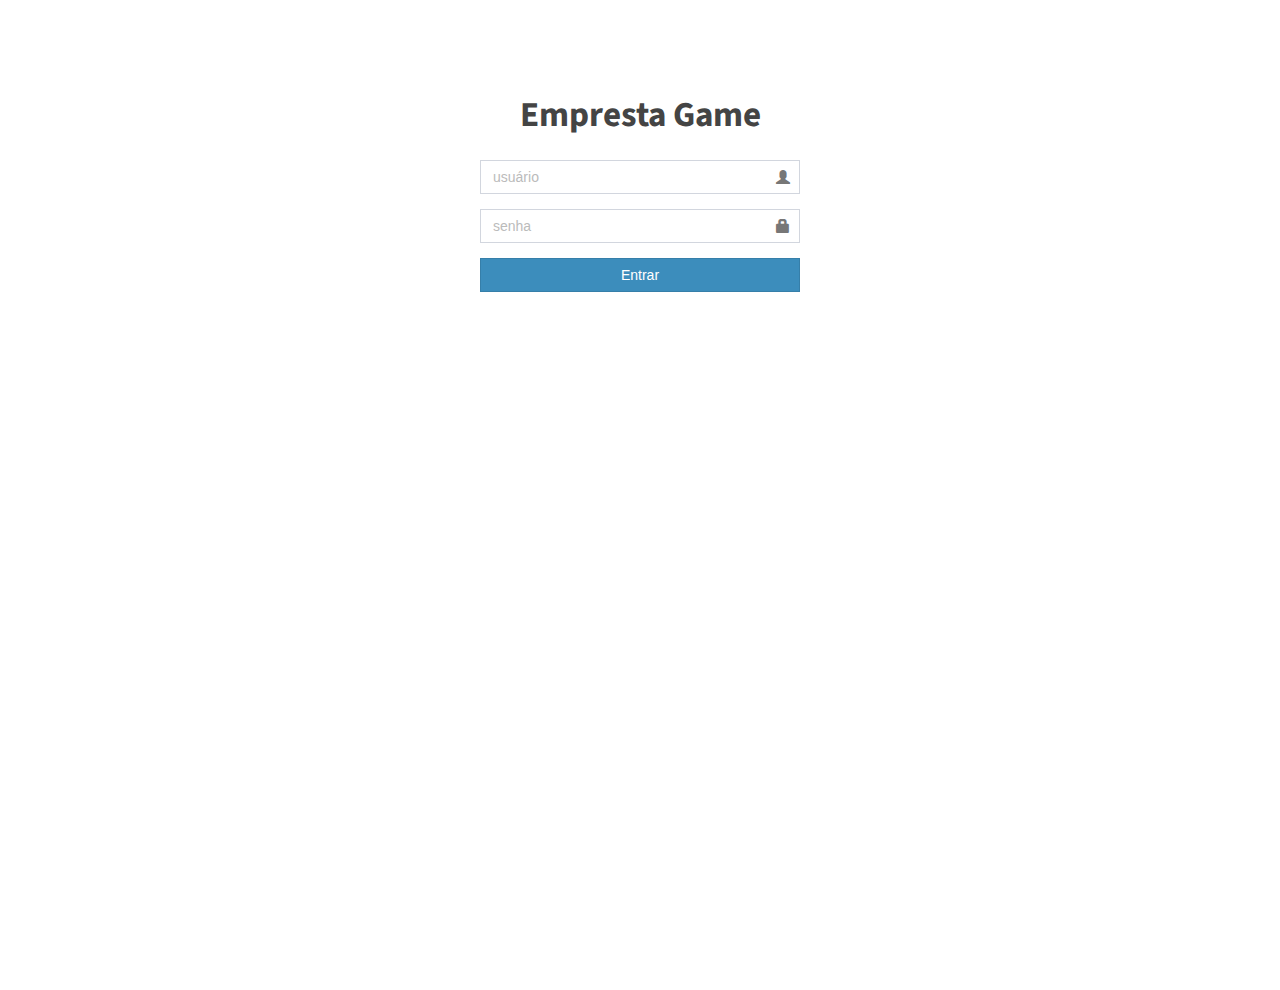
<file: FrontEnd/index.html>
﻿<!DOCTYPE html>
<html>

<head>
    <title>Empresta Game</title>
    <meta charset="UTF-8">
    <meta content='width=device-width, initial-scale=1, maximum-scale=1, user-scalable=no' name='viewport'>
    <link rel="shortcut icon" type="image/png" href="favicon.ico" />
    <link href="css/bootstrap.min.css" rel="stylesheet" />
    <link href="css/font-awesome.min.css" rel="stylesheet" />
    <link href="css/AdminLTE.min.css" rel="stylesheet" />
    <link href="css/skins/_all-skins.css" rel="stylesheet" />
    <link href="css/angular-busy.min.css" rel="stylesheet" />
    <link href="css/ionicons.min.css" rel="stylesheet" />
    <link href="css/md-data-table.css" rel="stylesheet" />
    <link href="css/md-data-table.css" rel="stylesheet" />
    <link href="css/angular-material.min.css" rel="stylesheet" />
    <link href="css/ng-tags-input.min.css" rel="stylesheet" />
    <link href="css/custom.css" rel="stylesheet" />

</head>

<body id="bodyPrincipal" class="hold-transition " data-ng-cloak>
    <div ui-view></div>
    <script src="Scripts/require.js" data-main="main"></script>
</body>

</html>
</file>
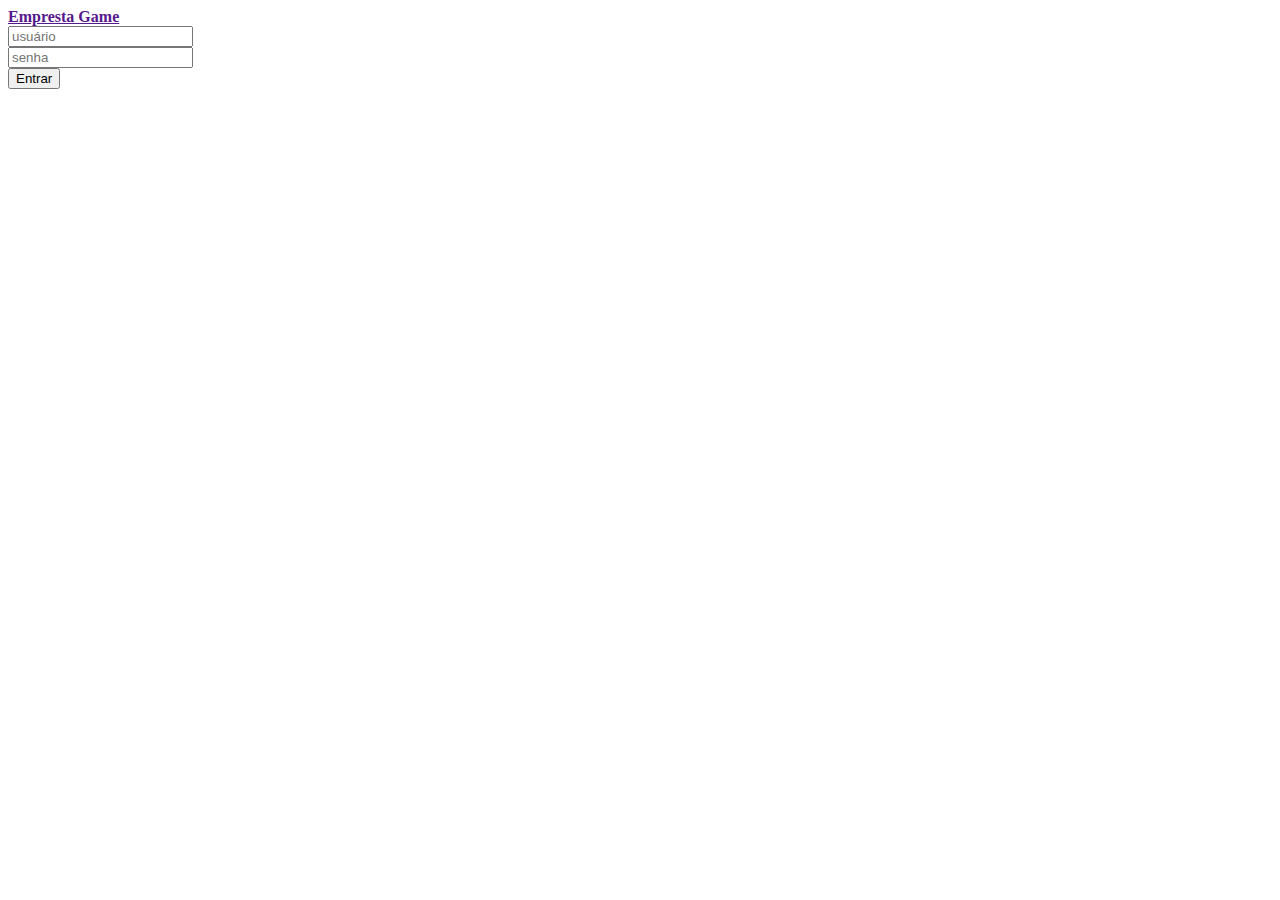
<file: FrontEnd/view/login.html>
<body ng-controller="LoginController">
    <div cg-busy="{promise:promise,templateUrl:templateUrl,message:message,backdrop:backdrop,delay:delay,minDuration:minDuration}">
        <div class="login-box" ng-init="iniciar()">

            <div class="login-logo" style="margin-bottom: 0px;">
                <a href=""><b>Empresta Game</b></a>
            </div>
            <div class="login-box-body">
                <form ng-submit="formLoginSubmit()" name="formLoginSenha" novalidate>
                    <div class="form-group has-feedback">
                        <input type="text" class="form-control" placeholder="usuário" ng-model="usuario" name="txtUsuario" id="txtUsuario" campo-obrigatorio
                        />
                        <span class="glyphicon glyphicon-user form-control-feedback"></span>
                    </div>
                    <div class="form-group has-feedback">
                        <input type="password" class="form-control" placeholder="senha" ng-model="senha" name="txtSenha" id="txtSenha" campo-obrigatorio
                        />
                        <span class="glyphicon glyphicon-lock form-control-feedback"></span>
                    </div>
                    <div class="row">
                        <div class="col-xs-12">
                            <button type="submit" class="btn btn-primary btn-block btn-flat">Entrar</button>
                        </div>
                    </div>
                </form>
            </div>
        </div>
    </div>
</body>
</file>
<file: FrontEnd/css/skins/_all-skins.css>
/*
 * Skin: Blue
 * ----------
 */
.skin-blue .main-header .navbar {
  background-color: #3c8dbc;
}
.skin-blue .main-header .navbar .nav > li > a {
  color: #ffffff;
}
.skin-blue .main-header .navbar .nav > li > a:hover,
.skin-blue .main-header .navbar .nav > li > a:active,
.skin-blue .main-header .navbar .nav > li > a:focus,
.skin-blue .main-header .navbar .nav .open > a,
.skin-blue .main-header .navbar .nav .open > a:hover,
.skin-blue .main-header .navbar .nav .open > a:focus {
  background: rgba(0, 0, 0, 0.1);
  color: #f6f6f6;
}
.skin-blue .main-header .navbar .navbar-custom-menu > .nav {
  margin-right: 10px;
}
.skin-blue .main-header .navbar .sidebar-toggle {
  color: #ffffff;
}
.skin-blue .main-header .navbar .sidebar-toggle:hover {
  color: #f6f6f6;
  background: rgba(0, 0, 0, 0.1);
}
.skin-blue .main-header .navbar .sidebar-toggle {
  color: #fff;
}
.skin-blue .main-header .navbar .sidebar-toggle:hover {
  background-color: #367fa9;
}
@media (max-width: 767px) {
  .skin-blue .main-header .navbar .dropdown-menu li.divider {
    background-color: rgba(255, 255, 255, 0.1);
  }
  .skin-blue .main-header .navbar .dropdown-menu li a {
    color: #fff;
  }
  .skin-blue .main-header .navbar .dropdown-menu li a:hover {
    background: #367fa9;
  }
}
.skin-blue .main-header .logo {
  background-color: #367fa9;
  color: #ffffff;
  border-bottom: 0px solid transparent;
}
.skin-blue .main-header .logo > a {
  color: #ffffff;
}
.skin-blue .main-header .logo:hover {
  background: #357ca5;
}
.skin-blue .main-header li.user-header {
  background-color: #3c8dbc;
}
.skin-blue .content-header {
  background: transparent;
}
.skin-blue .user-panel > .info,
.skin-blue .user-panel > .info > a {
  color: #fff;
}
.skin-blue .sidebar-menu > li.header {
  color: #4b646f;
  background: #1a2226;
}
.skin-blue .sidebar-menu > li > a {
  border-left: 3px solid transparent;
  margin-right: 1px;
}
.skin-blue .sidebar-menu > li > a:hover,
.skin-blue .sidebar-menu > li.active > a {
  color: #ffffff;
  background: #1e282c;
  border-left-color: #3c8dbc;
}
.skin-blue .sidebar-menu > li > .treeview-menu {
  margin: 0 1px;
  background: #2c3b41;
}
.skin-blue .wrapper,
.skin-blue .main-sidebar,
.skin-blue .left-side {
  background: #222d32;
}
.skin-blue .sidebar a {
  color: #b8c7ce;
}
.skin-blue .sidebar a:hover {
  text-decoration: none;
}
.skin-blue .treeview-menu > li > a {
  color: #8aa4af;
}
.skin-blue .treeview-menu > li.active > a,
.skin-blue .treeview-menu > li > a:hover {
  color: #ffffff;
}
.skin-blue .sidebar-form {
  border-radius: 3px;
  border: 1px solid #374850;
  margin: 10px 10px;
}
.skin-blue .sidebar-form input[type="text"],
.skin-blue .sidebar-form .btn {
  box-shadow: none;
  background-color: #374850;
  border: 1px solid transparent;
  height: 35px;
  -webkit-transition: all 0.3s cubic-bezier(0.32, 1.25, 0.375, 1.15);
  -o-transition: all 0.3s cubic-bezier(0.32, 1.25, 0.375, 1.15);
  transition: all 0.3s cubic-bezier(0.32, 1.25, 0.375, 1.15);
}
.skin-blue .sidebar-form input[type="text"] {
  color: #666;
  border-top-left-radius: 2px !important;
  border-top-right-radius: 0 !important;
  border-bottom-right-radius: 0 !important;
  border-bottom-left-radius: 2px !important;
}
.skin-blue .sidebar-form input[type="text"]:focus,
.skin-blue .sidebar-form input[type="text"]:focus + .input-group-btn .btn {
  background-color: #fff;
  color: #666;
}
.skin-blue .sidebar-form input[type="text"]:focus + .input-group-btn .btn {
  border-left-color: #fff;
}
.skin-blue .sidebar-form .btn {
  color: #999;
  border-top-left-radius: 0 !important;
  border-top-right-radius: 2px !important;
  border-bottom-right-radius: 2px !important;
  border-bottom-left-radius: 0 !important;
}
.skin-blue.layout-top-nav .main-header > .logo {
  background-color: #3c8dbc;
  color: #ffffff;
  border-bottom: 0px solid transparent;
}
.skin-blue.layout-top-nav .main-header > .logo > a {
  color: #ffffff;
}
.skin-blue.layout-top-nav .main-header > .logo:hover {
  background: #3b8ab8;
}
/*
 * Skin: Black
 * -----------
 */
/* skin-black navbar */
.skin-black .main-header {
  -webkit-box-shadow: 0px 1px 1px rgba(0, 0, 0, 0.05);
  box-shadow: 0px 1px 1px rgba(0, 0, 0, 0.05);
}
.skin-black .main-header .navbar-toggle {
  color: #333;
}
.skin-black .main-header .navbar-brand {
  color: #333;
  border-right: 1px solid #eee;
}
.skin-black .main-header > .navbar {
  background-color: #ffffff;
}
.skin-black .main-header > .navbar .nav > li > a {
  color: #333333;
}
.skin-black .main-header > .navbar .nav > li > a:hover,
.skin-black .main-header > .navbar .nav > li > a:active,
.skin-black .main-header > .navbar .nav > li > a:focus,
.skin-black .main-header > .navbar .nav .open > a,
.skin-black .main-header > .navbar .nav .open > a:hover,
.skin-black .main-header > .navbar .nav .open > a:focus {
  background: #ffffff;
  color: #999999;
}
.skin-black .main-header > .navbar .navbar-custom-menu > .nav {
  margin-right: 10px;
}
.skin-black .main-header > .navbar .sidebar-toggle {
  color: #333333;
}
.skin-black .main-header > .navbar .sidebar-toggle:hover {
  color: #999999;
  background: #ffffff;
}
.skin-black .main-header > .navbar > .sidebar-toggle {
  color: #333;
  border-right: 1px solid #eee;
}
.skin-black .main-header > .navbar .navbar-nav > li > a {
  border-right: 1px solid #eee;
}
.skin-black .main-header > .navbar .navbar-custom-menu .navbar-nav > li > a,
.skin-black .main-header > .navbar .navbar-right > li > a {
  border-left: 1px solid #eee;
  border-right-width: 0;
}
.skin-black .main-header > .logo {
  background-color: #ffffff;
  color: #333333;
  border-bottom: 0px solid transparent;
  border-right: 1px solid #eee;
}
.skin-black .main-header > .logo > a {
  color: #333333;
}
.skin-black .main-header > .logo:hover {
  background: #fcfcfc;
}
@media (max-width: 767px) {
  .skin-black .main-header > .logo {
    background-color: #222222;
    color: #ffffff;
    border-bottom: 0px solid transparent;
    border-right: none;
  }
  .skin-black .main-header > .logo > a {
    color: #ffffff;
  }
  .skin-black .main-header > .logo:hover {
    background: #1f1f1f;
  }
}
.skin-black .main-header li.user-header {
  background-color: #222;
}
.skin-black .content-header {
  background: transparent;
  box-shadow: none;
}
.skin-black .user-panel > .image > img {
  border: 1px solid #444;
}
.skin-black .user-panel > .info,
.skin-black .user-panel > .info > a {
  color: #eee;
}
.skin-black .main-sidebar,
.skin-black .left-side,
.skin-black .wrapper {
  background: #222;
}
.skin-black .sidebar > .sidebar-menu > li.header {
  background: #1d1d1d;
  color: rgba(255, 255, 255, 0.4);
}
.skin-black .sidebar > .sidebar-menu > li > a {
  margin-right: 1px;
  border-left: 3px solid transparent;
}
.skin-black .sidebar > .sidebar-menu > li > a:hover,
.skin-black .sidebar > .sidebar-menu > li.active > a {
  color: #fff;
  background: #444;
  border-left-color: #fff;
}
.skin-black .sidebar > .sidebar-menu > li > .treeview-menu {
  background: #333;
}
.skin-black .sidebar a {
  color: #eee;
}
.skin-black .sidebar a:hover {
  text-decoration: none;
}
.skin-black .treeview-menu > li > a {
  color: #ccc;
}
.skin-black .treeview-menu > li.active > a,
.skin-black .treeview-menu > li > a:hover {
  color: #fff;
}
.skin-black .sidebar-form {
  border-radius: 3px;
  border: 1px solid #3c3c3c;
  margin: 10px 10px;
}
.skin-black .sidebar-form input[type="text"],
.skin-black .sidebar-form .btn {
  box-shadow: none;
  background-color: #3c3c3c;
  border: 1px solid transparent;
  height: 35px;
  -webkit-transition: all 0.3s cubic-bezier(0.32, 1.25, 0.375, 1.15);
  -o-transition: all 0.3s cubic-bezier(0.32, 1.25, 0.375, 1.15);
  transition: all 0.3s cubic-bezier(0.32, 1.25, 0.375, 1.15);
}
.skin-black .sidebar-form input[type="text"] {
  color: #666;
  border-top-left-radius: 2px !important;
  border-top-right-radius: 0 !important;
  border-bottom-right-radius: 0 !important;
  border-bottom-left-radius: 2px !important;
}
.skin-black .sidebar-form input[type="text"]:focus,
.skin-black .sidebar-form input[type="text"]:focus + .input-group-btn .btn {
  background-color: #fff;
  color: #666;
}
.skin-black .sidebar-form input[type="text"]:focus + .input-group-btn .btn {
  border-left-color: #fff;
}
.skin-black .sidebar-form .btn {
  color: #999;
  border-top-left-radius: 0 !important;
  border-top-right-radius: 2px !important;
  border-bottom-right-radius: 2px !important;
  border-bottom-left-radius: 0 !important;
}
/*
 * Skin: Green
 * -----------
 */
.skin-green .main-header .navbar {
  background-color: #00a65a;
}
.skin-green .main-header .navbar .nav > li > a {
  color: #ffffff;
}
.skin-green .main-header .navbar .nav > li > a:hover,
.skin-green .main-header .navbar .nav > li > a:active,
.skin-green .main-header .navbar .nav > li > a:focus,
.skin-green .main-header .navbar .nav .open > a,
.skin-green .main-header .navbar .nav .open > a:hover,
.skin-green .main-header .navbar .nav .open > a:focus {
  background: rgba(0, 0, 0, 0.1);
  color: #f6f6f6;
}
.skin-green .main-header .navbar .navbar-custom-menu > .nav {
  margin-right: 10px;
}
.skin-green .main-header .navbar .sidebar-toggle {
  color: #ffffff;
}
.skin-green .main-header .navbar .sidebar-toggle:hover {
  color: #f6f6f6;
  background: rgba(0, 0, 0, 0.1);
}
.skin-green .main-header .navbar .sidebar-toggle {
  color: #fff;
}
.skin-green .main-header .navbar .sidebar-toggle:hover {
  background-color: #008d4c;
}
@media (max-width: 767px) {
  .skin-green .main-header .navbar .dropdown-menu li.divider {
    background-color: rgba(255, 255, 255, 0.1);
  }
  .skin-green .main-header .navbar .dropdown-menu li a {
    color: #fff;
  }
  .skin-green .main-header .navbar .dropdown-menu li a:hover {
    background: #008d4c;
  }
}
.skin-green .main-header .logo {
  background-color: #008d4c;
  color: #ffffff;
  border-bottom: 0px solid transparent;
}
.skin-green .main-header .logo > a {
  color: #ffffff;
}
.skin-green .main-header .logo:hover {
  background: #008749;
}
.skin-green .main-header li.user-header {
  background-color: #00a65a;
}
.skin-green .content-header {
  background: transparent;
}
.skin-green .user-panel > .info,
.skin-green .user-panel > .info > a {
  color: #fff;
}
.skin-green .sidebar-menu > li.header {
  color: #4b646f;
  background: #1a2226;
}
.skin-green .sidebar-menu > li > a {
  border-left: 3px solid transparent;
  margin-right: 1px;
}
.skin-green .sidebar-menu > li > a:hover,
.skin-green .sidebar-menu > li.active > a {
  color: #ffffff;
  background: #1e282c;
  border-left-color: #00a65a;
}
.skin-green .sidebar-menu > li > .treeview-menu {
  margin: 0 1px;
  background: #2c3b41;
}
.skin-green .wrapper,
.skin-green .main-sidebar,
.skin-green .left-side {
  background: #222d32;
}
.skin-green .sidebar a {
  color: #b8c7ce;
}
.skin-green .sidebar a:hover {
  text-decoration: none;
}
.skin-green .treeview-menu > li > a {
  color: #8aa4af;
}
.skin-green .treeview-menu > li.active > a,
.skin-green .treeview-menu > li > a:hover {
  color: #ffffff;
}
.skin-green .sidebar-form {
  border-radius: 3px;
  border: 1px solid #374850;
  margin: 10px 10px;
}
.skin-green .sidebar-form input[type="text"],
.skin-green .sidebar-form .btn {
  box-shadow: none;
  background-color: #374850;
  border: 1px solid transparent;
  height: 35px;
  -webkit-transition: all 0.3s cubic-bezier(0.32, 1.25, 0.375, 1.15);
  -o-transition: all 0.3s cubic-bezier(0.32, 1.25, 0.375, 1.15);
  transition: all 0.3s cubic-bezier(0.32, 1.25, 0.375, 1.15);
}
.skin-green .sidebar-form input[type="text"] {
  color: #666;
  border-top-left-radius: 2px !important;
  border-top-right-radius: 0 !important;
  border-bottom-right-radius: 0 !important;
  border-bottom-left-radius: 2px !important;
}
.skin-green .sidebar-form input[type="text"]:focus,
.skin-green .sidebar-form input[type="text"]:focus + .input-group-btn .btn {
  background-color: #fff;
  color: #666;
}
.skin-green .sidebar-form input[type="text"]:focus + .input-group-btn .btn {
  border-left-color: #fff;
}
.skin-green .sidebar-form .btn {
  color: #999;
  border-top-left-radius: 0 !important;
  border-top-right-radius: 2px !important;
  border-bottom-right-radius: 2px !important;
  border-bottom-left-radius: 0 !important;
}
/*
 * Skin: Red
 * ---------
 */
.skin-red .main-header .navbar {
  background-color: #dd4b39;
}
.skin-red .main-header .navbar .nav > li > a {
  color: #ffffff;
}
.skin-red .main-header .navbar .nav > li > a:hover,
.skin-red .main-header .navbar .nav > li > a:active,
.skin-red .main-header .navbar .nav > li > a:focus,
.skin-red .main-header .navbar .nav .open > a,
.skin-red .main-header .navbar .nav .open > a:hover,
.skin-red .main-header .navbar .nav .open > a:focus {
  background: rgba(0, 0, 0, 0.1);
  color: #f6f6f6;
}
.skin-red .main-header .navbar .navbar-custom-menu > .nav {
  margin-right: 10px;
}
.skin-red .main-header .navbar .sidebar-toggle {
  color: #ffffff;
}
.skin-red .main-header .navbar .sidebar-toggle:hover {
  color: #f6f6f6;
  background: rgba(0, 0, 0, 0.1);
}
.skin-red .main-header .navbar .sidebar-toggle {
  color: #fff;
}
.skin-red .main-header .navbar .sidebar-toggle:hover {
  background-color: #d73925;
}
@media (max-width: 767px) {
  .skin-red .main-header .navbar .dropdown-menu li.divider {
    background-color: rgba(255, 255, 255, 0.1);
  }
  .skin-red .main-header .navbar .dropdown-menu li a {
    color: #fff;
  }
  .skin-red .main-header .navbar .dropdown-menu li a:hover {
    background: #d73925;
  }
}
.skin-red .main-header .logo {
  background-color: #d73925;
  color: #ffffff;
  border-bottom: 0px solid transparent;
}
.skin-red .main-header .logo > a {
  color: #ffffff;
}
.skin-red .main-header .logo:hover {
  background: #d33724;
}
.skin-red .main-header li.user-header {
  background-color: #dd4b39;
}
.skin-red .content-header {
  background: transparent;
}
.skin-red .user-panel > .info,
.skin-red .user-panel > .info > a {
  color: #fff;
}
.skin-red .sidebar-menu > li.header {
  color: #4b646f;
  background: #1a2226;
}
.skin-red .sidebar-menu > li > a {
  border-left: 3px solid transparent;
  margin-right: 1px;
}
.skin-red .sidebar-menu > li > a:hover,
.skin-red .sidebar-menu > li.active > a {
  color: #ffffff;
  background: #1e282c;
  border-left-color: #dd4b39;
}
.skin-red .sidebar-menu > li > .treeview-menu {
  margin: 0 1px;
  background: #2c3b41;
}
.skin-red .wrapper,
.skin-red .main-sidebar,
.skin-red .left-side {
  background: #222d32;
}
.skin-red .sidebar a {
  color: #b8c7ce;
}
.skin-red .sidebar a:hover {
  text-decoration: none;
}
.skin-red .treeview-menu > li > a {
  color: #8aa4af;
}
.skin-red .treeview-menu > li.active > a,
.skin-red .treeview-menu > li > a:hover {
  color: #ffffff;
}
.skin-red .sidebar-form {
  border-radius: 3px;
  border: 1px solid #374850;
  margin: 10px 10px;
}
.skin-red .sidebar-form input[type="text"],
.skin-red .sidebar-form .btn {
  box-shadow: none;
  background-color: #374850;
  border: 1px solid transparent;
  height: 35px;
  -webkit-transition: all 0.3s cubic-bezier(0.32, 1.25, 0.375, 1.15);
  -o-transition: all 0.3s cubic-bezier(0.32, 1.25, 0.375, 1.15);
  transition: all 0.3s cubic-bezier(0.32, 1.25, 0.375, 1.15);
}
.skin-red .sidebar-form input[type="text"] {
  color: #666;
  border-top-left-radius: 2px !important;
  border-top-right-radius: 0 !important;
  border-bottom-right-radius: 0 !important;
  border-bottom-left-radius: 2px !important;
}
.skin-red .sidebar-form input[type="text"]:focus,
.skin-red .sidebar-form input[type="text"]:focus + .input-group-btn .btn {
  background-color: #fff;
  color: #666;
}
.skin-red .sidebar-form input[type="text"]:focus + .input-group-btn .btn {
  border-left-color: #fff;
}
.skin-red .sidebar-form .btn {
  color: #999;
  border-top-left-radius: 0 !important;
  border-top-right-radius: 2px !important;
  border-bottom-right-radius: 2px !important;
  border-bottom-left-radius: 0 !important;
}
/*
 * Skin: Yellow
 * ------------
 */
.skin-yellow .main-header .navbar {
  background-color: #f39c12;
}
.skin-yellow .main-header .navbar .nav > li > a {
  color: #ffffff;
}
.skin-yellow .main-header .navbar .nav > li > a:hover,
.skin-yellow .main-header .navbar .nav > li > a:active,
.skin-yellow .main-header .navbar .nav > li > a:focus,
.skin-yellow .main-header .navbar .nav .open > a,
.skin-yellow .main-header .navbar .nav .open > a:hover,
.skin-yellow .main-header .navbar .nav .open > a:focus {
  background: rgba(0, 0, 0, 0.1);
  color: #f6f6f6;
}
.skin-yellow .main-header .navbar .navbar-custom-menu > .nav {
  margin-right: 10px;
}
.skin-yellow .main-header .navbar .sidebar-toggle {
  color: #ffffff;
}
.skin-yellow .main-header .navbar .sidebar-toggle:hover {
  color: #f6f6f6;
  background: rgba(0, 0, 0, 0.1);
}
.skin-yellow .main-header .navbar .sidebar-toggle {
  color: #fff;
}
.skin-yellow .main-header .navbar .sidebar-toggle:hover {
  background-color: #e08e0b;
}
@media (max-width: 767px) {
  .skin-yellow .main-header .navbar .dropdown-menu li.divider {
    background-color: rgba(255, 255, 255, 0.1);
  }
  .skin-yellow .main-header .navbar .dropdown-menu li a {
    color: #fff;
  }
  .skin-yellow .main-header .navbar .dropdown-menu li a:hover {
    background: #e08e0b;
  }
}
.skin-yellow .main-header .logo {
  background-color: #e08e0b;
  color: #ffffff;
  border-bottom: 0px solid transparent;
}
.skin-yellow .main-header .logo > a {
  color: #ffffff;
}
.skin-yellow .main-header .logo:hover {
  background: #db8b0b;
}
.skin-yellow .main-header li.user-header {
  background-color: #f39c12;
}
.skin-yellow .content-header {
  background: transparent;
}
.skin-yellow .user-panel > .info,
.skin-yellow .user-panel > .info > a {
  color: #fff;
}
.skin-yellow .sidebar-menu > li.header {
  color: #4b646f;
  background: #1a2226;
}
.skin-yellow .sidebar-menu > li > a {
  border-left: 3px solid transparent;
  margin-right: 1px;
}
.skin-yellow .sidebar-menu > li > a:hover,
.skin-yellow .sidebar-menu > li.active > a {
  color: #ffffff;
  background: #1e282c;
  border-left-color: #f39c12;
}
.skin-yellow .sidebar-menu > li > .treeview-menu {
  margin: 0 1px;
  background: #2c3b41;
}
.skin-yellow .wrapper,
.skin-yellow .main-sidebar,
.skin-yellow .left-side {
  background: #222d32;
}
.skin-yellow .sidebar a {
  color: #b8c7ce;
}
.skin-yellow .sidebar a:hover {
  text-decoration: none;
}
.skin-yellow .treeview-menu > li > a {
  color: #8aa4af;
}
.skin-yellow .treeview-menu > li.active > a,
.skin-yellow .treeview-menu > li > a:hover {
  color: #ffffff;
}
.skin-yellow .sidebar-form {
  border-radius: 3px;
  border: 1px solid #374850;
  margin: 10px 10px;
}
.skin-yellow .sidebar-form input[type="text"],
.skin-yellow .sidebar-form .btn {
  box-shadow: none;
  background-color: #374850;
  border: 1px solid transparent;
  height: 35px;
  -webkit-transition: all 0.3s cubic-bezier(0.32, 1.25, 0.375, 1.15);
  -o-transition: all 0.3s cubic-bezier(0.32, 1.25, 0.375, 1.15);
  transition: all 0.3s cubic-bezier(0.32, 1.25, 0.375, 1.15);
}
.skin-yellow .sidebar-form input[type="text"] {
  color: #666;
  border-top-left-radius: 2px !important;
  border-top-right-radius: 0 !important;
  border-bottom-right-radius: 0 !important;
  border-bottom-left-radius: 2px !important;
}
.skin-yellow .sidebar-form input[type="text"]:focus,
.skin-yellow .sidebar-form input[type="text"]:focus + .input-group-btn .btn {
  background-color: #fff;
  color: #666;
}
.skin-yellow .sidebar-form input[type="text"]:focus + .input-group-btn .btn {
  border-left-color: #fff;
}
.skin-yellow .sidebar-form .btn {
  color: #999;
  border-top-left-radius: 0 !important;
  border-top-right-radius: 2px !important;
  border-bottom-right-radius: 2px !important;
  border-bottom-left-radius: 0 !important;
}
/*
 * Skin: Purple
 * ------------
 */
.skin-purple .main-header .navbar {
  background-color: #605ca8;
}
.skin-purple .main-header .navbar .nav > li > a {
  color: #ffffff;
}
.skin-purple .main-header .navbar .nav > li > a:hover,
.skin-purple .main-header .navbar .nav > li > a:active,
.skin-purple .main-header .navbar .nav > li > a:focus,
.skin-purple .main-header .navbar .nav .open > a,
.skin-purple .main-header .navbar .nav .open > a:hover,
.skin-purple .main-header .navbar .nav .open > a:focus {
  background: rgba(0, 0, 0, 0.1);
  color: #f6f6f6;
}
.skin-purple .main-header .navbar .navbar-custom-menu > .nav {
  margin-right: 10px;
}
.skin-purple .main-header .navbar .sidebar-toggle {
  color: #ffffff;
}
.skin-purple .main-header .navbar .sidebar-toggle:hover {
  color: #f6f6f6;
  background: rgba(0, 0, 0, 0.1);
}
.skin-purple .main-header .navbar .sidebar-toggle {
  color: #fff;
}
.skin-purple .main-header .navbar .sidebar-toggle:hover {
  background-color: #555299;
}
@media (max-width: 767px) {
  .skin-purple .main-header .navbar .dropdown-menu li.divider {
    background-color: rgba(255, 255, 255, 0.1);
  }
  .skin-purple .main-header .navbar .dropdown-menu li a {
    color: #fff;
  }
  .skin-purple .main-header .navbar .dropdown-menu li a:hover {
    background: #555299;
  }
}
.skin-purple .main-header .logo {
  background-color: #555299;
  color: #ffffff;
  border-bottom: 0px solid transparent;
}
.skin-purple .main-header .logo > a {
  color: #ffffff;
}
.skin-purple .main-header .logo:hover {
  background: #545096;
}
.skin-purple .main-header li.user-header {
  background-color: #605ca8;
}
.skin-purple .content-header {
  background: transparent;
}
.skin-purple .user-panel > .info,
.skin-purple .user-panel > .info > a {
  color: #fff;
}
.skin-purple .sidebar-menu > li.header {
  color: #4b646f;
  background: #1a2226;
}
.skin-purple .sidebar-menu > li > a {
  border-left: 3px solid transparent;
  margin-right: 1px;
}
.skin-purple .sidebar-menu > li > a:hover,
.skin-purple .sidebar-menu > li.active > a {
  color: #ffffff;
  background: #1e282c;
  border-left-color: #605ca8;
}
.skin-purple .sidebar-menu > li > .treeview-menu {
  margin: 0 1px;
  background: #2c3b41;
}
.skin-purple .wrapper,
.skin-purple .main-sidebar,
.skin-purple .left-side {
  background: #222d32;
}
.skin-purple .sidebar a {
  color: #b8c7ce;
}
.skin-purple .sidebar a:hover {
  text-decoration: none;
}
.skin-purple .treeview-menu > li > a {
  color: #8aa4af;
}
.skin-purple .treeview-menu > li.active > a,
.skin-purple .treeview-menu > li > a:hover {
  color: #ffffff;
}
.skin-purple .sidebar-form {
  border-radius: 3px;
  border: 1px solid #374850;
  margin: 10px 10px;
}
.skin-purple .sidebar-form input[type="text"],
.skin-purple .sidebar-form .btn {
  box-shadow: none;
  background-color: #374850;
  border: 1px solid transparent;
  height: 35px;
  -webkit-transition: all 0.3s cubic-bezier(0.32, 1.25, 0.375, 1.15);
  -o-transition: all 0.3s cubic-bezier(0.32, 1.25, 0.375, 1.15);
  transition: all 0.3s cubic-bezier(0.32, 1.25, 0.375, 1.15);
}
.skin-purple .sidebar-form input[type="text"] {
  color: #666;
  border-top-left-radius: 2px !important;
  border-top-right-radius: 0 !important;
  border-bottom-right-radius: 0 !important;
  border-bottom-left-radius: 2px !important;
}
.skin-purple .sidebar-form input[type="text"]:focus,
.skin-purple .sidebar-form input[type="text"]:focus + .input-group-btn .btn {
  background-color: #fff;
  color: #666;
}
.skin-purple .sidebar-form input[type="text"]:focus + .input-group-btn .btn {
  border-left-color: #fff;
}
.skin-purple .sidebar-form .btn {
  color: #999;
  border-top-left-radius: 0 !important;
  border-top-right-radius: 2px !important;
  border-bottom-right-radius: 2px !important;
  border-bottom-left-radius: 0 !important;
}
</file>
<file: FrontEnd/css/md-data-table.css>
md-backdrop.md-edit-dialog-backdrop {
  z-index: 80;
}
md-edit-dialog {
  display: -webkit-flex;
  display: -ms-flexbox;
  display: flex;
  -webkit-flex-direction: column;
      -ms-flex-direction: column;
          flex-direction: column;
  position: fixed;
  z-index: 81;
  background-color: #f9f9f9;
  border-radius: 2px;
  cursor: default;
}
md-edit-dialog > .md-content {
  padding: 16px 24px 0;
}
md-edit-dialog > .md-content .md-title {
  color: rgba(0, 0, 0, 0.87);
  margin-bottom: 8px;
}
md-edit-dialog > .md-content md-input-container {
  margin: 0;
  font-size: 13px;
}
md-edit-dialog > .md-content md-input-container input {
  float: none;
}
md-edit-dialog > .md-content md-input-container .md-errors-spacer {
  min-height: auto;
  min-width: auto;
  color: rgba(0, 0, 0, 0.54);
}
md-edit-dialog > .md-content md-input-container .md-errors-spacer .md-char-counter {
  padding: 5px 2px 5px 0;
}
md-edit-dialog > .md-content md-input-container [ng-message] {
  padding: 5px 0 5px 2px;
}
md-edit-dialog > .md-actions {
  margin: 0 16px 8px;
}
md-edit-dialog > .md-actions .md-button {
  margin: 0;
  min-width: initial;
}
md-edit-dialog > .md-actions .md-button + .md-button {
  margin-left: 8px;
}
.md-table-pagination {
  display: -webkit-flex;
  display: -ms-flexbox;
  display: flex;
  -webkit-align-items: center;
      -ms-flex-align: center;
          align-items: center;
  -webkit-justify-content: flex-end;
      -ms-flex-pack: end;
          justify-content: flex-end;
  -webkit-flex-wrap: wrap-reverse;
      -ms-flex-wrap: wrap-reverse;
          flex-wrap: wrap-reverse;
  box-sizing: border-box;
  padding: 0 24px;
  font-size: 12px;
  color: rgba(0, 0, 0, 0.54);
  border-top: 1px rgba(0, 0, 0, 0.12) solid;
}
.md-table-pagination md-select {
  -webkit-justify-content: flex-end;
      -ms-flex-pack: end;
          justify-content: flex-end;
  min-width: 64px;
}
.md-table-pagination md-select:not([disabled]):focus .md-select-value {
  color: rgba(0, 0, 0, 0.54);
}
.md-table-pagination md-select .md-select-value {
  -webkit-flex: 0 0 auto;
      -ms-flex: 0 0 auto;
          flex: 0 0 auto;
}
.md-table-pagination md-select .md-select-value span.md-select-icon {
  -webkit-justify-content: center;
      -ms-flex-pack: center;
          justify-content: center;
  text-align: center;
  margin-right: -6px !important;
}
.md-table-pagination md-select .md-select-value span.md-select-icon:after {
  top: initial;
  -webkit-transform: scaleY(0.5) scaleX(1);
          transform: scaleY(0.5) scaleX(1);
}
.md-table-pagination > * {
  display: -webkit-flex;
  display: -ms-flexbox;
  display: flex;
  -webkit-align-items: center;
      -ms-flex-align: center;
          align-items: center;
  height: 56px;
}
.md-table-pagination > .buttons:not(:first-child),
.md-table-pagination > .limit-select:not(:first-child) {
  margin-left: 32px;
}
.md-table-pagination > .buttons {
  margin-right: -16px;
}
.md-table-pagination > .buttons > .md-button.md-icon-button {
  margin: 0;
}
.md-table-pagination > .buttons > .label + .md-button.md-icon-button {
  margin-left: 20px;
}
md-select.md-table-select {
  margin: 0;
}
md-select.md-table-select > .md-select-value {
  padding: 0;
  min-width: 0;
  min-height: 24px;
  border-bottom: 0 !important;
}
md-select.md-table-select > .md-select-value > span {
  display: block;
  height: auto;
  -webkit-transform: none !important;
          transform: none !important;
}
md-select.md-table-select > .md-select-value > span > .md-text {
  display: inherit;
  height: inherit;
  -webkit-transform: inherit;
          transform: inherit;
}
md-select.md-table-select > .md-select-value > span.md-select-icon {
  display: -webkit-flex;
  display: -ms-flexbox;
  display: flex;
  -webkit-align-items: center;
      -ms-flex-align: center;
          align-items: center;
  height: 24px;
  margin: 0;
}
md-select.md-table-select > .md-select-value > span.md-select-icon:after {
  top: initial;
}
.md-select-menu-container.md-table-select,
.md-select-menu-container.md-pagination-select {
  margin-left: -2px;
  border-radius: 2px;
}
.md-select-menu-container.md-table-select md-select-menu,
.md-select-menu-container.md-pagination-select md-select-menu,
.md-select-menu-container.md-table-select md-content,
.md-select-menu-container.md-pagination-select md-content {
  border-radius: inherit;
}
.md-select-menu-container.md-table-select md-content,
.md-select-menu-container.md-pagination-select md-content {
  padding: 0;
}
.md-select-menu-container.md-table-select .md-text {
  font-size: 13px;
}
.md-select-menu-container.md-pagination-select .md-text {
  font-size: 12px;
}
md-toolbar.md-table-toolbar {
  box-shadow: none;
}
md-toolbar.md-table-toolbar.md-default-theme:not(.md-menu-toolbar).md-default,
md-toolbar.md-table-toolbar:not(.md-menu-toolbar).md-default {
  background-color: #ffffff;
  color: rgba(0, 0, 0, 0.87);
}
md-toolbar.md-table-toolbar.md-default-theme:not(.md-menu-toolbar).md-default .md-button,
md-toolbar.md-table-toolbar:not(.md-menu-toolbar).md-default .md-button {
  color: rgba(0, 0, 0, 0.87);
}
@media only screen and (max-width: 959px) and (min-width: 0) and (orientation: landscape) {
  md-toolbar.md-table-toolbar .md-toolbar-tools {
    height: 64px;
    max-height: initial;
  }
}
md-toolbar.md-table-toolbar .md-toolbar-tools {
  padding: 0 24px;
}
md-toolbar.md-table-toolbar .md-toolbar-tools md-icon {
  color: rgba(0, 0, 0, 0.54);
}
md-toolbar.md-table-toolbar .md-toolbar-tools > .md-button.md-icon-button {
  margin: 0;
}
md-toolbar.md-table-toolbar .md-toolbar-tools > .md-button.md-icon-button:first-child {
  margin-left: -12px;
}
md-toolbar.md-table-toolbar .md-toolbar-tools > .md-button.md-icon-button:last-child {
  margin-right: -12px;
}
md-card > md-toolbar.md-table-toolbar:first-child,
md-card > md-table-container:first-child {
  border-top-left-radius: 2px;
  border-top-right-radius: 2px;
}
md-card > md-toolbar.md-table-toolbar:last-child,
md-card > md-table-container:last-child {
  border-bottom-left-radius: 2px;
  border-bottom-right-radius: 2px;
}
md-table-container {
  display: block;
  max-width: 100%;
  overflow-x: auto;
  -webkit-overflow-scrolling: touch;
}
table.md-table {
  width: 100%;
  border-spacing: 0;
  overflow: hidden;
}
table.md-table thead.md-head > tr.md-row {
  height: 56px;
}
table.md-table tbody.md-body > tr.md-row,
table.md-table tfoot.md-foot > tr.md-row {
  height: 48px;
}
table.md-table thead.md-head + .md-table-progress md-progress-linear {
  top: -3px;
}
table.md-table .md-table-progress th {
  padding: 0;
}
table.md-table .md-table-progress th md-progress-linear {
  height: 0;
  transition: opacity 1s;
}
table.md-table .md-table-progress th md-progress-linear.ng-hide {
  opacity: 0;
}
table.md-table .md-table-progress th md-progress-linear > .md-container {
  height: 3px;
  top: 0;
  transition: none;
}
table.md-table .md-table-progress th md-progress-linear > .md-container > .md-bar {
  height: 3px;
}
table.md-table th.md-column {
  color: rgba(0, 0, 0, 0.54);
  font-size: 14px;
  font-weight: bold;
  white-space: nowrap;
}
table.md-table th.md-column.md-sort {
  cursor: pointer;
}
table.md-table th.md-column md-icon {
  height: 16px;
  width: 16px;
  font-size: 16px !important;
  line-height: 16px !important;
}
table.md-table th.md-column md-icon.md-sort-icon {
  color: rgba(0, 0, 0, 0.26);
  opacity: 0;
  transition: -webkit-transform 0.25s, opacity 0.25s;
  transition: transform 0.25s, opacity 0.25s;
}
table.md-table th.md-column md-icon.md-sort-icon.md-asc {
  -webkit-transform: rotate(0deg);
          transform: rotate(0deg);
}
table.md-table th.md-column md-icon.md-sort-icon.md-desc {
  -webkit-transform: rotate(180deg);
          transform: rotate(180deg);
}
table.md-table th.md-column md-icon:not(:first-child) {
  margin-left: 8px;
}
table.md-table th.md-column md-icon:not(:last-child) {
  margin-right: 8px;
}
table.md-table th.md-column.md-active,
table.md-table th.md-column.md-active md-icon {
  color: rgba(0, 0, 0, 0.87);
}
table.md-table th.md-column:hover md-icon.md-sort-icon,
table.md-table th.md-column.md-active md-icon.md-sort-icon {
  opacity: 1;
}
table.md-table tr.md-row[ng\:repeat].ng-leave,
table.md-table tr.md-row[ng-repeat].ng-leave,
table.md-table tr.md-row[x-ng-repeat].ng-leave,
table.md-table tr.md-row[data-ng-repeat].ng-leave {
  display: none;
}
table.md-table.md-row-select tbody.md-body > tr.md-row {
  transition: background-color 0.2s;
}
table.md-table.md-row-select tbody.md-body > tr.md-row:not([disabled]):hover {
  background-color: #eeeeee !important;
}
table.md-table.md-row-select tbody.md-body > tr.md-row.md-selected {
  background-color: #f5f5f5;
}
table.md-table.md-row-select td.md-cell:first-child,
table.md-table.md-row-select th.md-column:first-child {
  width: 20px;
  padding: 0 0 0 24px;
}
table.md-table.md-row-select td.md-cell:nth-child(2),
table.md-table.md-row-select th.md-column:nth-child(2) {
  padding: 0 24px;
}
table.md-table.md-row-select td.md-cell:nth-child(n+3):nth-last-child(n+2),
table.md-table.md-row-select th.md-column:nth-child(n+3):nth-last-child(n+2) {
  padding: 0 56px 0 0;
}
table.md-table:not(.md-row-select) td.md-cell:first-child,
table.md-table:not(.md-row-select) th.md-column:first-child {
  padding: 0 24px;
}
table.md-table:not(.md-row-select) td.md-cell:nth-child(n+2):nth-last-child(n+2),
table.md-table:not(.md-row-select) th.md-column:nth-child(n+2):nth-last-child(n+2) {
  padding: 0 56px 0 0;
}
table.md-table td.md-cell,
table.md-table th.md-column {
  vertical-align: middle;
  text-align: left;
}
table.md-table td.md-cell > *,
table.md-table th.md-column > * {
  vertical-align: middle;
}
table.md-table td.md-cell:last-child,
table.md-table th.md-column:last-child {
  padding: 0 24px 0 0;
}
table.md-table td.md-cell.md-clickable,
table.md-table th.md-column.md-clickable {
  cursor: pointer;
}
table.md-table td.md-cell.md-clickable:focus,
table.md-table th.md-column.md-clickable:focus {
  outline: none;
}
table.md-table td.md-cell.md-numeric,
table.md-table th.md-column.md-numeric {
  text-align: right;
}
table.md-table td.md-cell md-checkbox,
table.md-table th.md-column md-checkbox {
  margin: 0;
  width: 20px;
}
table.md-table td.md-cell {
  color: rgba(0, 0, 0, 0.87);
  font-size: 14px;
  border-top: 1px rgba(0, 0, 0, 0.12) solid;
}
table.md-table td.md-cell.md-numeric md-select {
  -webkit-justify-content: flex-end;
      -ms-flex-pack: end;
          justify-content: flex-end;
}
table.md-table td.md-cell.md-numeric md-select .md-select-value {
  -webkit-flex: 0 0 auto;
      -ms-flex: 0 0 auto;
          flex: 0 0 auto;
}
table.md-table td.md-cell.md-placeholder {
  color: rgba(0, 0, 0, 0.26);
}
table.md-table td.md-cell md-select > .md-select-value > span.md-select-icon {
  -webkit-justify-content: flex-end;
      -ms-flex-pack: end;
          justify-content: flex-end;
  color: rgba(0, 0, 0, 0.54);
  width: 18px;
  text-align: right;
}
table.md-table td.md-cell md-select > .md-select-value > span.md-select-icon:after {
  -webkit-transform: scaleY(0.4) scaleX(0.8);
          transform: scaleY(0.4) scaleX(0.8);
}
</file>
<file: FrontEnd/css/custom.css>
#overlay {
    position: fixed;
    left: 37%;
    top: 12%;
    /*padding: 25px;*/
    /*border: 2px solid black;*/
    /*background-color: #ffffff;*/
    width: 50%;
    height: 50%;
    z-index: 100;
    width: 354px;
    height: 232px;
    border-top-color: #3c8dbc;
    border-radius: 3px;
    background: #ffffff;
    border-top: 3px solid #d2d6de;
    box-shadow: 0 1px 1px rgba(0,0,0,0.1);
}
#fade {
    position: fixed;
    left: 0%;
    top: 0%;
    background-color: black;
    -moz-opacity: 0.7;
    opacity: .70;
    filter: alpha(opacity=70);
    width: 100%;
    height: 100%;
    z-index: 90;
}

#custom-modal.ng-enter {
  transition: opacity .5s ease-out;
  opacity: 0;
}
#custom-modal.ng-enter.ng-enter-active {
  opacity: 1;
}
#custom-modal.ng-leave {
  transition: opacity .5s ease-out;
  opacity: 1;
}
#custom-modal.ng-leave.ng-leave-active {
  opacity: 0;
}

.campo-align-direita{
  text-align: right;
}

.campo-align-esquerda{
  text-align: left;
}

.campo-align-centralizado{
  text-align: center;
}

/* fallback */
@font-face {
  font-family: 'Material Icons';
  font-style: normal;
  font-weight: 400;
  src: local('Material Icons'), local('MaterialIcons-Regular'), url(https://fonts.gstatic.com/s/materialicons/v19/2fcrYFNaTjcS6g4U3t-Y5ZjZjT5FdEJ140U2DJYC3mY.woff2) format('woff2');
}

.material-icons {
  font-family: 'Material Icons';
  font-weight: normal;
  font-style: normal;
  font-size: 24px;
  line-height: 1;
  letter-spacing: normal;
  text-transform: none;
  display: inline-block;
  white-space: nowrap;
  word-wrap: normal;
  direction: ltr;
  -webkit-font-feature-settings: 'liga';
  -webkit-font-smoothing: antialiased;
}

/*.ng-invalid {
  border-color: red;
  background: #f3b5b5;
}*/

.grid-field {
  width: 100%;
}
</file>
<file: FrontEnd/css/AdminLTE.min.css>
@import url(//fonts.googleapis.com/css?family=Source+Sans+Pro:300,400,600,700,300italic,400italic,600italic);/*!
 *   AdminLTE v2.0.4
 *   Author: Almsaeed Studio
 *	 Website: Almsaeed Studio <http://almsaeedstudio.com>
 *   License: Open source - MIT
 *           Please visit http://opensource.org/licenses/MIT for more information
!*/html,body{min-height:100%}.layout-boxed html,.layout-boxed body{height:100%}body{-webkit-font-smoothing:antialiased;-moz-osx-font-smoothing:grayscale;font-family:'Source Sans Pro','Helvetica Neue',Helvetica,Arial,sans-serif;font-weight:400;overflow-x:hidden;overflow-y:auto}.wrapper{min-height:100%;position:static;overflow:hidden}.wrapper:before,.wrapper:after{content:" ";display:table}.wrapper:after{clear:both}.layout-boxed .wrapper{max-width:1250px;margin:0 auto;min-height:100%;box-shadow:0 0 8px rgba(0,0,0,0.5);position:relative}.layout-boxed{background:url('../img/boxed-bg.jpg') repeat fixed}.content-wrapper,.right-side,.main-footer{-webkit-transition:-webkit-transform .3s cubic-bezier(.32, 1.25, .375, 1.15);-moz-transition:-moz-transform .3s cubic-bezier(.32, 1.25, .375, 1.15);-o-transition:-o-transform .3s cubic-bezier(.32, 1.25, .375, 1.15);transition:transform .3s cubic-bezier(.32, 1.25, .375, 1.15);-webkit-transition:margin-left .3s cubic-bezier(.32, 1.25, .375, 1.15);-o-transition:margin-left .3s cubic-bezier(.32, 1.25, .375, 1.15);transition:margin-left .3s cubic-bezier(.32, 1.25, .375, 1.15);margin-left:230px;z-index:820}.layout-top-nav .content-wrapper,.layout-top-nav .right-side,.layout-top-nav .main-footer{margin-left:0}@media (max-width:767px){.content-wrapper,.right-side,.main-footer{margin-left:0}}@media (min-width:768px){.sidebar-collapse .content-wrapper,.sidebar-collapse .right-side,.sidebar-collapse .main-footer{margin-left:0}}@media (max-width:767px){.sidebar-open .content-wrapper,.sidebar-open .right-side,.sidebar-open .main-footer{-webkit-transform:translate(230px, 0);-ms-transform:translate(230px, 0);-o-transform:translate(230px, 0);transform:translate(230px, 0)}}.content-wrapper,.right-side{min-height:100%;background-color:#ecf0f5;z-index:800}.main-footer{background:#fff;padding:15px;color:#444;border-top:1px solid #eee}.fixed .main-header,.fixed .main-sidebar,.fixed .left-side{position:fixed}.fixed .main-header{top:0;right:0;left:0}.fixed .content-wrapper,.fixed .right-side{padding-top:50px}@media (max-width:767px){.fixed .content-wrapper,.fixed .right-side{padding-top:100px}}.fixed.layout-boxed .wrapper{max-width:100%}.content{min-height:250px;padding:15px;margin-right:auto;margin-left:auto;padding-left:15px;padding-right:15px}h1,h2,h3,h4,h5,h6,.h1,.h2,.h3,.h4,.h5,.h6{font-family:'Source Sans Pro',sans-serif}a{color:#3c8dbc}a:hover,a:active,a:focus{outline:none;text-decoration:none;color:#72afd2}.page-header{margin:10px 0 20px 0;font-size:22px}.page-header>small{color:#666;display:block;margin-top:5px}.main-header{position:relative;max-height:100px;z-index:1030}.main-header>.navbar{margin-bottom:0;margin-left:230px;border:none;min-height:50px;border-radius:0}.layout-top-nav .main-header>.navbar{margin-left:0!important}.main-header #navbar-search-input{background:rgba(255,255,255,0.2);border-color:transparent}.main-header #navbar-search-input:focus,.main-header #navbar-search-input:active{border-color:rgba(0,0,0,0.1) !important;background:rgba(255,255,255,0.9)}.main-header #navbar-search-input::-moz-placeholder{color:#ccc;opacity:1}.main-header #navbar-search-input:-ms-input-placeholder{color:#ccc}.main-header #navbar-search-input::-webkit-input-placeholder{color:#ccc}.main-header .navbar-custom-menu,.main-header .navbar-right{margin-right:5px;float:right}@media (max-width:991px){.main-header .navbar-custom-menu a,.main-header .navbar-right a{color:inherit;background:transparent}}@media (max-width:767px){.main-header .navbar-right{float:none}.navbar-collapse .main-header .navbar-right{margin:7.5px -15px}.main-header .navbar-right>li{color:inherit;border:0}}.main-header .sidebar-toggle{float:left;background-color:transparent;background-image:none;padding:15px 15px;font-family:fontAwesome}.main-header .sidebar-toggle:before{content:"\f0c9"}.main-header .sidebar-toggle:hover{color:#fff}.main-header .sidebar-toggle .icon-bar{display:none}.main-header .navbar .nav>li.user>a>.fa,.main-header .navbar .nav>li.user>a>.glyphicon,.main-header .navbar .nav>li.user>a>.ion{margin-right:5px}.main-header .navbar .nav>li>a>.label{position:absolute;top:9px;right:7px;text-align:center;font-size:9px;padding:2px 3px;line-height:.9}.main-header .logo{display:block;float:left;height:50px;font-size:20px;line-height:50px;text-align:center;width:230px;font-family:"Helvetica Neue",Helvetica,Arial,sans-serif;padding:0 15px;font-weight:300}.main-header .navbar-brand{color:#fff}.content-header{position:relative;padding:15px 15px 0 15px}.content-header>h1{margin:0;font-size:24px}.content-header>h1>small{font-size:15px;display:inline-block;padding-left:4px;font-weight:300}.content-header>.breadcrumb{float:right;background:transparent;margin-top:0px;margin-bottom:0;font-size:12px;padding:7px 5px;position:absolute;top:15px;right:10px;border-radius:2px}.content-header>.breadcrumb>li>a{color:#444;text-decoration:none;display:inline-block}.content-header>.breadcrumb>li>a>.fa,.content-header>.breadcrumb>li>a>.glyphicon,.content-header>.breadcrumb>li>a>.ion{margin-right:5px}.content-header>.breadcrumb>li+li:before{content:'>\00a0'}@media (max-width:991px){.content-header>.breadcrumb{position:relative;margin-top:5px;top:0;right:0;float:none;background:#d2d6de;padding-left:10px}.content-header>.breadcrumb li:before{color:#97a0b3}}.navbar-toggle{color:#fff;border:0;margin:0;padding:15px 15px}@media (max-width:991px){.navbar-custom-menu .navbar-nav>li{float:left}.navbar-custom-menu .navbar-nav{margin:0;float:left}.navbar-custom-menu .navbar-nav>li>a{padding-top:15px;padding-bottom:15px;line-height:20px}}@media (max-width:767px){.main-header{position:relative}.main-header .logo,.main-header .navbar{width:100%;float:none;position:relative!important}.main-header .navbar{margin:0}.main-header .navbar-custom-menu{float:right}.main-sidebar,.left-side{padding-top:100px!important}}.main-sidebar,.left-side{position:absolute;top:0;left:0;padding-top:50px;min-height:100%;width:230px;z-index:810;-webkit-transition:-webkit-transform .3s cubic-bezier(.32, 1.25, .375, 1.15);-moz-transition:-moz-transform .3s cubic-bezier(.32, 1.25, .375, 1.15);-o-transition:-o-transform .3s cubic-bezier(.32, 1.25, .375, 1.15);transition:transform .3s cubic-bezier(.32, 1.25, .375, 1.15)}@media (max-width:767px){.main-sidebar,.left-side{-webkit-transform:translate(-230px, 0);-ms-transform:translate(-230px, 0);-o-transform:translate(-230px, 0);transform:translate(-230px, 0)}}@media (min-width:768px){.sidebar-collapse .main-sidebar,.sidebar-collapse .left-side{-webkit-transform:translate(-230px, 0);-ms-transform:translate(-230px, 0);-o-transform:translate(-230px, 0);transform:translate(-230px, 0)}}@media (max-width:767px){.sidebar-open .main-sidebar,.sidebar-open .left-side{-webkit-transform:translate(0, 0);-ms-transform:translate(0, 0);-o-transform:translate(0, 0);transform:translate(0, 0)}}.sidebar{padding-bottom:10px}.fixed .sidebar{overflow:auto;height:100%}.sidebar-form input:focus{border-color:transparent!important}.user-panel{padding:10px}.user-panel:before,.user-panel:after{content:" ";display:table}.user-panel:after{clear:both}.user-panel>.image>img{width:45px;height:45px}.user-panel>.info{font-weight:600;padding:5px 5px 5px 15px;font-size:14px;line-height:1}.user-panel>.info>p{margin-bottom:9px}.user-panel>.info>a{text-decoration:none;padding-right:5px;margin-top:3px;font-size:11px;font-weight:normal}.user-panel>.info>a>.fa,.user-panel>.info>a>.ion,.user-panel>.info>a>.glyphicon{margin-right:3px}.sidebar-menu{list-style:none;margin:0;padding:0}.sidebar-menu>li{position:relative;margin:0;padding:0}.sidebar-menu>li>a{padding:12px 5px 12px 15px;display:block}.sidebar-menu>li>a>.fa,.sidebar-menu>li>a>.glyphicon,.sidebar-menu>li>a>.ion{width:20px}.sidebar-menu>li .label,.sidebar-menu>li .badge{margin-top:3px;margin-right:5px}.sidebar-menu li.header{padding:10px 25px 10px 15px;font-size:12px}.sidebar-menu li>a>.fa-angle-left{width:auto;height:auto;padding:0;margin-right:10px;margin-top:3px}.sidebar-menu li.active>a>.fa-angle-left{-webkit-transform:rotate(-90deg);-ms-transform:rotate(-90deg);-o-transform:rotate(-90deg);transform:rotate(-90deg)}.sidebar-menu li.active>.treeview-menu{display:block}.sidebar-menu .treeview-menu{display:none;list-style:none;padding:0;margin:0;padding-left:5px}.sidebar-menu .treeview-menu .treeview-menu{padding-left:20px}.sidebar-menu .treeview-menu>li{margin:0}.sidebar-menu .treeview-menu>li>a{padding:5px 5px 5px 15px;display:block;font-size:14px}.sidebar-menu .treeview-menu>li>a>.fa,.sidebar-menu .treeview-menu>li>a>.glyphicon,.sidebar-menu .treeview-menu>li>a>.ion{width:20px}.sidebar-menu .treeview-menu>li>a>.fa-angle-left,.sidebar-menu .treeview-menu>li>a>.fa-angle-down{width:auto}.dropdown-menu{box-shadow:0 1px 1px rgba(0,0,0,0.1);border-color:#eee}.dropdown-menu>li>a{color:#777}.dropdown-menu>li>a>.glyphicon,.dropdown-menu>li>a>.fa,.dropdown-menu>li>a>.ion{margin-right:10px}.dropdown-menu>li>a:hover{background-color:#e1e3e9;color:#333}.dropdown-menu>.divider{background-color:#eee}.navbar-nav>.notifications-menu,.navbar-nav>.messages-menu,.navbar-nav>.tasks-menu{position:relative}.navbar-nav>.notifications-menu>.dropdown-menu,.navbar-nav>.messages-menu>.dropdown-menu,.navbar-nav>.tasks-menu>.dropdown-menu{width:280px;padding:0 0 0 0!important;margin:0!important;top:100%}.navbar-nav>.notifications-menu>.dropdown-menu>li,.navbar-nav>.messages-menu>.dropdown-menu>li,.navbar-nav>.tasks-menu>.dropdown-menu>li{position:relative}.navbar-nav>.notifications-menu>.dropdown-menu>li.header,.navbar-nav>.messages-menu>.dropdown-menu>li.header,.navbar-nav>.tasks-menu>.dropdown-menu>li.header{border-top-left-radius:4px;border-top-right-radius:4px;border-bottom-right-radius:0;border-bottom-left-radius:0;background-color:#ffffff;padding:7px 10px;border-bottom:1px solid #f4f4f4;color:#444444;font-size:14px}.navbar-nav>.notifications-menu>.dropdown-menu>li.footer>a,.navbar-nav>.messages-menu>.dropdown-menu>li.footer>a,.navbar-nav>.tasks-menu>.dropdown-menu>li.footer>a{border-top-left-radius:0;border-top-right-radius:0;border-bottom-right-radius:4px;border-bottom-left-radius:4px;font-size:12px;background-color:#fff;padding:7px 10px;border-bottom:1px solid #eeeeee;color:#444!important;text-align:center}@media (max-width:991px){.navbar-nav>.notifications-menu>.dropdown-menu>li.footer>a,.navbar-nav>.messages-menu>.dropdown-menu>li.footer>a,.navbar-nav>.tasks-menu>.dropdown-menu>li.footer>a{background:#fff!important;color:#444!important}}.navbar-nav>.notifications-menu>.dropdown-menu>li.footer>a:hover,.navbar-nav>.messages-menu>.dropdown-menu>li.footer>a:hover,.navbar-nav>.tasks-menu>.dropdown-menu>li.footer>a:hover{text-decoration:none;font-weight:normal}.navbar-nav>.notifications-menu>.dropdown-menu>li .menu,.navbar-nav>.messages-menu>.dropdown-menu>li .menu,.navbar-nav>.tasks-menu>.dropdown-menu>li .menu{max-height:200px;margin:0;padding:0;list-style:none;overflow-x:hidden}.navbar-nav>.notifications-menu>.dropdown-menu>li .menu>li>a,.navbar-nav>.messages-menu>.dropdown-menu>li .menu>li>a,.navbar-nav>.tasks-menu>.dropdown-menu>li .menu>li>a{display:block;white-space:nowrap;border-bottom:1px solid #f4f4f4}.navbar-nav>.notifications-menu>.dropdown-menu>li .menu>li>a:hover,.navbar-nav>.messages-menu>.dropdown-menu>li .menu>li>a:hover,.navbar-nav>.tasks-menu>.dropdown-menu>li .menu>li>a:hover{background:#f4f4f4;text-decoration:none}.navbar-nav>.notifications-menu>.dropdown-menu>li .menu>li>a{color:#444444;overflow:hidden;text-overflow:ellipsis;white-space:nowrap;padding:10px}.navbar-nav>.notifications-menu>.dropdown-menu>li .menu>li>a>.glyphicon,.navbar-nav>.notifications-menu>.dropdown-menu>li .menu>li>a>.fa,.navbar-nav>.notifications-menu>.dropdown-menu>li .menu>li>a>.ion{width:20px}.navbar-nav>.messages-menu>.dropdown-menu>li .menu>li>a{margin:0px;padding:10px 10px}.navbar-nav>.messages-menu>.dropdown-menu>li .menu>li>a>div>img{margin:auto 10px auto auto;width:40px;height:40px}.navbar-nav>.messages-menu>.dropdown-menu>li .menu>li>a>h4{padding:0;margin:0 0 0 45px;color:#444444;font-size:15px;position:relative}.navbar-nav>.messages-menu>.dropdown-menu>li .menu>li>a>h4>small{color:#999999;font-size:10px;position:absolute;top:0px;right:0px}.navbar-nav>.messages-menu>.dropdown-menu>li .menu>li>a>p{margin:0 0 0 45px;font-size:12px;color:#888888}.navbar-nav>.messages-menu>.dropdown-menu>li .menu>li>a:before,.navbar-nav>.messages-menu>.dropdown-menu>li .menu>li>a:after{content:" ";display:table}.navbar-nav>.messages-menu>.dropdown-menu>li .menu>li>a:after{clear:both}.navbar-nav>.tasks-menu>.dropdown-menu>li .menu>li>a{padding:10px}.navbar-nav>.tasks-menu>.dropdown-menu>li .menu>li>a>h3{font-size:14px;padding:0;margin:0 0 10px 0;color:#666666}.navbar-nav>.tasks-menu>.dropdown-menu>li .menu>li>a>.progress{padding:0;margin:0}.navbar-nav>.user-menu>.dropdown-menu{border-top-right-radius:0;border-top-left-radius:0;padding:1px 0 0 0;border-top-width:0;width:280px}.navbar-nav>.user-menu>.dropdown-menu,.navbar-nav>.user-menu>.dropdown-menu>.user-body{border-bottom-right-radius:4px;border-bottom-left-radius:4px}.navbar-nav>.user-menu>.dropdown-menu>li.user-header{height:175px;padding:10px;text-align:center}.navbar-nav>.user-menu>.dropdown-menu>li.user-header>img{z-index:5;height:90px;width:90px;border:3px solid;border-color:transparent;border-color:rgba(255,255,255,0.2)}.navbar-nav>.user-menu>.dropdown-menu>li.user-header>p{z-index:5;color:#fff;color:rgba(255,255,255,0.8);font-size:17px;margin-top:10px}.navbar-nav>.user-menu>.dropdown-menu>li.user-header>p>small{display:block;font-size:12px}.navbar-nav>.user-menu>.dropdown-menu>.user-body{padding:15px;border-bottom:1px solid #f4f4f4;border-top:1px solid #dddddd}.navbar-nav>.user-menu>.dropdown-menu>.user-body:before,.navbar-nav>.user-menu>.dropdown-menu>.user-body:after{content:" ";display:table}.navbar-nav>.user-menu>.dropdown-menu>.user-body:after{clear:both}.navbar-nav>.user-menu>.dropdown-menu>.user-body a{color:#444 !important}@media (max-width:991px){.navbar-nav>.user-menu>.dropdown-menu>.user-body a{background:#fff !important;color:#444 !important}}.navbar-nav>.user-menu>.dropdown-menu>.user-footer{background-color:#f9f9f9;padding:10px}.navbar-nav>.user-menu>.dropdown-menu>.user-footer:before,.navbar-nav>.user-menu>.dropdown-menu>.user-footer:after{content:" ";display:table}.navbar-nav>.user-menu>.dropdown-menu>.user-footer:after{clear:both}.navbar-nav>.user-menu>.dropdown-menu>.user-footer .btn-default{color:#666666}.navbar-nav>.user-menu .user-image{float:left;width:25px;height:25px;border-radius:50%;margin-right:10px;margin-top:-2px}@media (max-width:767px){.navbar-nav>.user-menu .user-image{float:none;margin-right:0;margin-top:-8px;line-height:10px}}.open:not(.dropup)>.animated-dropdown-menu{backface-visibility:visible !important;-webkit-animation:flipInX .7s both;-o-animation:flipInX .7s both;animation:flipInX .7s both}@keyframes flipInX{0%{transform:perspective(400px) rotate3d(1, 0, 0, 90deg);transition-timing-function:ease-in;opacity:0}40%{transform:perspective(400px) rotate3d(1, 0, 0, -20deg);transition-timing-function:ease-in}60%{transform:perspective(400px) rotate3d(1, 0, 0, 10deg);opacity:1}80%{transform:perspective(400px) rotate3d(1, 0, 0, -5deg)}100%{transform:perspective(400px)}}@-webkit-keyframes flipInX{0%{transform:perspective(400px) rotate3d(1, 0, 0, 90deg);transition-timing-function:ease-in;opacity:0}40%{transform:perspective(400px) rotate3d(1, 0, 0, -20deg);transition-timing-function:ease-in}60%{transform:perspective(400px) rotate3d(1, 0, 0, 10deg);opacity:1}80%{transform:perspective(400px) rotate3d(1, 0, 0, -5deg)}100%{transform:perspective(400px)}}.navbar-custom-menu>.navbar-nav>li{position:relative}.navbar-custom-menu>.navbar-nav>li>.dropdown-menu{position:absolute;right:0;left:auto}@media (max-width:991px){.navbar-custom-menu>.navbar-nav{float:right}.navbar-custom-menu>.navbar-nav>li{position:static}.navbar-custom-menu>.navbar-nav>li>.dropdown-menu{position:absolute;right:5%;left:auto;border:1px solid #ddd;background:#fff}}.form-control{border-radius:0 !important;box-shadow:none;border-color:#d2d6de}.form-control:focus{border-color:#3c8dbc !important;box-shadow:none}.form-control::-moz-placeholder{color:#bbb;opacity:1}.form-control:-ms-input-placeholder{color:#bbb}.form-control::-webkit-input-placeholder{color:#bbb}.form-control:not(select){-webkit-appearance:none;-moz-appearance:none;appearance:none}.form-group.has-success label{color:#00a65a}.form-group.has-success .form-control{border-color:#00a65a !important;box-shadow:none}.form-group.has-warning label{color:#f39c12}.form-group.has-warning .form-control{border-color:#f39c12 !important;box-shadow:none}.form-group.has-error label{color:#dd4b39}.form-group.has-error .form-control{border-color:#dd4b39 !important;box-shadow:none}.input-group .input-group-addon{border-radius:0;border-color:#d2d6de;background-color:#fff}.btn-group-vertical .btn.btn-flat:first-of-type,.btn-group-vertical .btn.btn-flat:last-of-type{border-radius:0}.icheck>label{padding-left:0}.progress,.progress>.progress-bar{-webkit-box-shadow:none;box-shadow:none}.progress,.progress>.progress-bar,.progress .progress-bar,.progress>.progress-bar .progress-bar{border-radius:1px}.progress.sm,.progress-sm{height:10px}.progress.sm,.progress-sm,.progress.sm .progress-bar,.progress-sm .progress-bar{border-radius:1px}.progress.xs,.progress-xs{height:7px}.progress.xs,.progress-xs,.progress.xs .progress-bar,.progress-xs .progress-bar{border-radius:1px}.progress.xxs,.progress-xxs{height:3px}.progress.xxs,.progress-xxs,.progress.xxs .progress-bar,.progress-xxs .progress-bar{border-radius:1px}.progress.vertical{position:relative;width:30px;height:200px;display:inline-block;margin-right:10px}.progress.vertical>.progress-bar{width:100%!important;position:absolute;bottom:0}.progress.vertical.sm,.progress.vertical.progress-sm{width:20px}.progress.vertical.xs,.progress.vertical.progress-xs{width:10px}.progress.vertical.xxs,.progress.vertical.progress-xxs{width:3px}.progress-group .progress-text{font-weight:600}.progress-group .progress-number{float:right}.table tr>td .progress{margin:0}.progress-bar-light-blue,.progress-bar-primary{background-color:#3c8dbc}.progress-striped .progress-bar-light-blue,.progress-striped .progress-bar-primary{background-image:-webkit-linear-gradient(45deg, rgba(255,255,255,0.15) 25%, transparent 25%, transparent 50%, rgba(255,255,255,0.15) 50%, rgba(255,255,255,0.15) 75%, transparent 75%, transparent);background-image:-o-linear-gradient(45deg, rgba(255,255,255,0.15) 25%, transparent 25%, transparent 50%, rgba(255,255,255,0.15) 50%, rgba(255,255,255,0.15) 75%, transparent 75%, transparent);background-image:linear-gradient(45deg, rgba(255,255,255,0.15) 25%, transparent 25%, transparent 50%, rgba(255,255,255,0.15) 50%, rgba(255,255,255,0.15) 75%, transparent 75%, transparent)}.progress-bar-green,.progress-bar-success{background-color:#00a65a}.progress-striped .progress-bar-green,.progress-striped .progress-bar-success{background-image:-webkit-linear-gradient(45deg, rgba(255,255,255,0.15) 25%, transparent 25%, transparent 50%, rgba(255,255,255,0.15) 50%, rgba(255,255,255,0.15) 75%, transparent 75%, transparent);background-image:-o-linear-gradient(45deg, rgba(255,255,255,0.15) 25%, transparent 25%, transparent 50%, rgba(255,255,255,0.15) 50%, rgba(255,255,255,0.15) 75%, transparent 75%, transparent);background-image:linear-gradient(45deg, rgba(255,255,255,0.15) 25%, transparent 25%, transparent 50%, rgba(255,255,255,0.15) 50%, rgba(255,255,255,0.15) 75%, transparent 75%, transparent)}.progress-bar-aqua,.progress-bar-info{background-color:#00c0ef}.progress-striped .progress-bar-aqua,.progress-striped .progress-bar-info{background-image:-webkit-linear-gradient(45deg, rgba(255,255,255,0.15) 25%, transparent 25%, transparent 50%, rgba(255,255,255,0.15) 50%, rgba(255,255,255,0.15) 75%, transparent 75%, transparent);background-image:-o-linear-gradient(45deg, rgba(255,255,255,0.15) 25%, transparent 25%, transparent 50%, rgba(255,255,255,0.15) 50%, rgba(255,255,255,0.15) 75%, transparent 75%, transparent);background-image:linear-gradient(45deg, rgba(255,255,255,0.15) 25%, transparent 25%, transparent 50%, rgba(255,255,255,0.15) 50%, rgba(255,255,255,0.15) 75%, transparent 75%, transparent)}.progress-bar-yellow,.progress-bar-warning{background-color:#f39c12}.progress-striped .progress-bar-yellow,.progress-striped .progress-bar-warning{background-image:-webkit-linear-gradient(45deg, rgba(255,255,255,0.15) 25%, transparent 25%, transparent 50%, rgba(255,255,255,0.15) 50%, rgba(255,255,255,0.15) 75%, transparent 75%, transparent);background-image:-o-linear-gradient(45deg, rgba(255,255,255,0.15) 25%, transparent 25%, transparent 50%, rgba(255,255,255,0.15) 50%, rgba(255,255,255,0.15) 75%, transparent 75%, transparent);background-image:linear-gradient(45deg, rgba(255,255,255,0.15) 25%, transparent 25%, transparent 50%, rgba(255,255,255,0.15) 50%, rgba(255,255,255,0.15) 75%, transparent 75%, transparent)}.progress-bar-red,.progress-bar-danger{background-color:#dd4b39}.progress-striped .progress-bar-red,.progress-striped .progress-bar-danger{background-image:-webkit-linear-gradient(45deg, rgba(255,255,255,0.15) 25%, transparent 25%, transparent 50%, rgba(255,255,255,0.15) 50%, rgba(255,255,255,0.15) 75%, transparent 75%, transparent);background-image:-o-linear-gradient(45deg, rgba(255,255,255,0.15) 25%, transparent 25%, transparent 50%, rgba(255,255,255,0.15) 50%, rgba(255,255,255,0.15) 75%, transparent 75%, transparent);background-image:linear-gradient(45deg, rgba(255,255,255,0.15) 25%, transparent 25%, transparent 50%, rgba(255,255,255,0.15) 50%, rgba(255,255,255,0.15) 75%, transparent 75%, transparent)}.small-box{border-radius:2px;position:relative;display:block;margin-bottom:20px;box-shadow:0 1px 1px rgba(0,0,0,0.1)}.small-box>.inner{padding:10px}.small-box>.small-box-footer{position:relative;text-align:center;padding:3px 0;color:#fff;color:rgba(255,255,255,0.8);display:block;z-index:10;background:rgba(0,0,0,0.1);text-decoration:none}.small-box>.small-box-footer:hover{color:#fff;background:rgba(0,0,0,0.15)}.small-box h3{font-size:38px;font-weight:bold;margin:0 0 10px 0;white-space:nowrap;padding:0}.small-box p{font-size:15px}.small-box p>small{display:block;color:#f9f9f9;font-size:13px;margin-top:5px}.small-box h3,.small-box p{z-index:5px}.small-box .icon{-webkit-transition:all .3s linear;-o-transition:all .3s linear;transition:all .3s linear;position:absolute;top:-10px;right:10px;z-index:0;font-size:90px;color:rgba(0,0,0,0.15)}.small-box:hover{text-decoration:none;color:#f9f9f9}.small-box:hover .icon{font-size:95px}@media (max-width:767px){.small-box{text-align:center}.small-box .icon{display:none}.small-box p{font-size:12px}}.box{position:relative;border-radius:3px;background:#ffffff;border-top:3px solid #d2d6de;margin-bottom:20px;width:100%;box-shadow:0 1px 1px rgba(0,0,0,0.1)}.box.box-primary{border-top-color:#3c8dbc}.box.box-info{border-top-color:#00c0ef}.box.box-danger{border-top-color:#dd4b39}.box.box-warning{border-top-color:#f39c12}.box.box-success{border-top-color:#00a65a}.box.box-default{border-top-color:#d2d6de}.box.collapsed-box .box-body,.box.collapsed-box .box-footer{display:none}.box .nav-stacked>li{border-bottom:1px solid #f4f4f4;margin:0}.box .nav-stacked>li:last-of-type{border-bottom:none}.box.height-control .box-body{max-height:300px;overflow:auto}.box .border-right{border-right:1px solid #f4f4f4}.box .border-left{border-left:1px solid #f4f4f4}.box.box-solid{border-top:0px}.box.box-solid>.box-header .btn.btn-default{background:transparent}.box.box-solid>.box-header .btn:hover,.box.box-solid>.box-header a:hover{background:rgba(0,0,0,0.1) !important}.box.box-solid.box-default{border:1px solid #d2d6de}.box.box-solid.box-default>.box-header{color:#444;background:#d2d6de;background-color:#d2d6de}.box.box-solid.box-default>.box-header a,.box.box-solid.box-default>.box-header .btn{color:#444}.box.box-solid.box-primary{border:1px solid #3c8dbc}.box.box-solid.box-primary>.box-header{color:#fff;background:#3c8dbc;background-color:#3c8dbc}.box.box-solid.box-primary>.box-header a,.box.box-solid.box-primary>.box-header .btn{color:#fff}.box.box-solid.box-info{border:1px solid #00c0ef}.box.box-solid.box-info>.box-header{color:#fff;background:#00c0ef;background-color:#00c0ef}.box.box-solid.box-info>.box-header a,.box.box-solid.box-info>.box-header .btn{color:#fff}.box.box-solid.box-danger{border:1px solid #dd4b39}.box.box-solid.box-danger>.box-header{color:#fff;background:#dd4b39;background-color:#dd4b39}.box.box-solid.box-danger>.box-header a,.box.box-solid.box-danger>.box-header .btn{color:#fff}.box.box-solid.box-warning{border:1px solid #f39c12}.box.box-solid.box-warning>.box-header{color:#fff;background:#f39c12;background-color:#f39c12}.box.box-solid.box-warning>.box-header a,.box.box-solid.box-warning>.box-header .btn{color:#fff}.box.box-solid.box-success{border:1px solid #00a65a}.box.box-solid.box-success>.box-header{color:#fff;background:#00a65a;background-color:#00a65a}.box.box-solid.box-success>.box-header a,.box.box-solid.box-success>.box-header .btn{color:#fff}.box.box-solid>.box-header>.box-tools .btn{border:0;box-shadow:none}.box.box-solid[class*='bg']>.box-header{color:#fff}.box .box-group>.box{margin-bottom:5px}.box .knob-label{text-align:center;color:#333;font-weight:100;font-size:12px;margin-bottom:0.3em}.box>.overlay,.box>.loading-img{position:absolute;top:0;left:0;width:100%;height:100%}.box .overlay{z-index:1010;background:rgba(255,255,255,0.7);border-radius:3px}.box .overlay>.fa{position:absolute;top:50%;left:50%;margin-left:-15px;margin-top:-15px;color:#000;font-size:30px}.box .overlay.dark{background:rgba(0,0,0,0.5)}.box-header{color:#444;display:block;padding:10px;position:relative}.box-header:before,.box-header:after{content:" ";display:table}.box-header:after{clear:both}.box-header.with-border{border-bottom:1px solid #f4f4f4}.collapsed-box .box-header.with-border{border-bottom:none}.box-header>.fa,.box-header>.glyphicon,.box-header>.ion,.box-header .box-title{display:inline-block;font-size:18px;margin:0;line-height:1}.box-header>.fa,.box-header>.glyphicon,.box-header>.ion{margin-right:5px}.box-header>.box-tools{position:absolute;right:10px;top:5px}.box-header>.box-tools [data-toggle="tooltip"]{position:relative}.box-header>.box-tools.pull-right .dropdown-menu{right:0;left:auto}.btn-box-tool{padding:5px;font-size:12px;background:transparent;box-shadow:none!important;color:#97a0b3}.open .btn-box-tool,.btn-box-tool:hover{color:#606c84}.btn-box-tool:active{outline:none!important}.box-body{border-top-left-radius:0;border-top-right-radius:0;border-bottom-right-radius:3px;border-bottom-left-radius:3px;padding:10px}.no-header .box-body{border-top-right-radius:3px;border-top-left-radius:3px}.box-body>.table{margin-bottom:0}.box-body>.chart{position:relative;overflow:hidden;width:100%}.box-body>.chart svg,.box-body>.chart canvas{width:100%!important}.box-body .fc{margin-top:5px}.box-body .full-width-chart{margin:-19px}.box-body.no-padding .full-width-chart{margin:-9px}.box-body .box-pane{border-top-left-radius:0;border-top-right-radius:0;border-bottom-right-radius:0;border-bottom-left-radius:3px}.box-body .box-pane-right{border-top-left-radius:0;border-top-right-radius:0;border-bottom-right-radius:3px;border-bottom-left-radius:0}.box-footer{border-top-left-radius:0;border-top-right-radius:0;border-bottom-right-radius:3px;border-bottom-left-radius:3px;border-top:1px solid #f4f4f4;padding:10px;background-color:#fff}.chart-legend{margin:10px 0}@media (max-width:991px){.chart-legend>li{float:left;margin-right:10px}}.todo-list{margin:0;padding:0px 0px;list-style:none;overflow:auto}.todo-list>li{border-radius:2px;padding:10px;background:#f4f4f4;margin-bottom:2px;border-left:2px solid #e6e7e8;color:#444}.todo-list>li:last-of-type{margin-bottom:0}.todo-list>li.danger{border-left-color:#dd4b39}.todo-list>li.warning{border-left-color:#f39c12}.todo-list>li.info{border-left-color:#00c0ef}.todo-list>li.success{border-left-color:#00a65a}.todo-list>li.primary{border-left-color:#3c8dbc}.todo-list>li>input[type='checkbox']{margin:0 10px 0 5px}.todo-list>li .text{display:inline-block;margin-left:5px;font-weight:600}.todo-list>li .label{margin-left:10px;font-size:9px}.todo-list>li .tools{display:none;float:right;color:#dd4b39}.todo-list>li .tools>.fa,.todo-list>li .tools>.glyphicon,.todo-list>li .tools>.ion{margin-right:5px;cursor:pointer}.todo-list>li:hover .tools{display:inline-block}.todo-list>li.done{color:#999}.todo-list>li.done .text{text-decoration:line-through;font-weight:500}.todo-list>li.done .label{background:#d2d6de !important}.todo-list .handle{display:inline-block;cursor:move;margin:0 5px}.chat{padding:5px 20px 5px 10px}.chat .item{margin-bottom:10px}.chat .item:before,.chat .item:after{content:" ";display:table}.chat .item:after{clear:both}.chat .item>img{width:40px;height:40px;border:2px solid transparent;border-radius:50% !important}.chat .item>img.online{border:2px solid #00a65a}.chat .item>img.offline{border:2px solid #dd4b39}.chat .item>.message{margin-left:55px;margin-top:-40px}.chat .item>.message>.name{display:block;font-weight:600}.chat .item>.attachment{border-radius:3px;background:#f4f4f4;margin-left:65px;margin-right:15px;padding:10px}.chat .item>.attachment>h4{margin:0 0 5px 0;font-weight:600;font-size:14px}.chat .item>.attachment>p,.chat .item>.attachment>.filename{font-weight:600;font-size:13px;font-style:italic;margin:0}.chat .item>.attachment:before,.chat .item>.attachment:after{content:" ";display:table}.chat .item>.attachment:after{clear:both}.box-input{max-width:200px}.info-box{display:block;min-height:90px;background:#fff;width:100%;box-shadow:0 1px 1px rgba(0,0,0,0.1);border-radius:2px;margin-bottom:15px}.info-box small{font-size:14px}.info-box .progress{background:rgba(0,0,0,0.2);margin:5px -10px 5px -10px;height:2px}.info-box .progress,.info-box .progress .progress-bar{border-radius:0}.info-box .progress .progress-bar{background:#fff}.info-box-icon{border-top-left-radius:2px;border-top-right-radius:0;border-bottom-right-radius:0;border-bottom-left-radius:2px;display:block;float:left;height:90px;width:90px;text-align:center;font-size:45px;line-height:90px;background:rgba(0,0,0,0.2)}.info-box-content{padding:5px 10px;margin-left:90px}.info-box-number{display:block;font-weight:bold;font-size:18px}.progress-description,.info-box-text{display:block;font-size:14px;white-space:nowrap;overflow:hidden;text-overflow:ellipsis}.info-box-text{text-transform:uppercase}.info-box-more{display:block}.progress-description{margin:0}.timeline{position:relative;margin:0 0 30px 0;padding:0;list-style:none}.timeline:before{content:'';position:absolute;top:0px;bottom:0;width:4px;background:#ddd;left:31px;margin:0;border-radius:2px}.timeline>li{position:relative;margin-right:10px;margin-bottom:15px}.timeline>li:before,.timeline>li:after{content:" ";display:table}.timeline>li:after{clear:both}.timeline>li>.timeline-item{-webkit-box-shadow:0 1px 1px rgba(0,0,0,0.1);box-shadow:0 1px 1px rgba(0,0,0,0.1);border-radius:3px;margin-top:0px;background:#fff;color:#444;margin-left:60px;margin-right:15px;padding:0;position:relative}.timeline>li>.timeline-item>.time{color:#999;float:right;padding:10px;font-size:12px}.timeline>li>.timeline-item>.timeline-header{margin:0;color:#555;border-bottom:1px solid #f4f4f4;padding:10px;font-size:16px;line-height:1.1}.timeline>li>.timeline-item>.timeline-header>a{font-weight:600}.timeline>li>.timeline-item>.timeline-body,.timeline>li>.timeline-item>.timeline-footer{padding:10px}.timeline>li.time-label>span{font-weight:600;padding:5px;display:inline-block;background-color:#fff;border-radius:4px}.timeline>li>.fa,.timeline>li>.glyphicon,.timeline>li>.ion{width:30px;height:30px;font-size:15px;line-height:30px;position:absolute;color:#666;background:#d2d6de;border-radius:50%;text-align:center;left:18px;top:0}.btn{border-radius:3px;-webkit-box-shadow:none;box-shadow:none;border:1px solid transparent}.btn.uppercase{text-transform:uppercase}.btn.btn-flat{border-radius:0;-webkit-box-shadow:none;-moz-box-shadow:none;box-shadow:none;border-width:1px}.btn:active{-webkit-box-shadow:inset 0 3px 5px rgba(0,0,0,0.125);-moz-box-shadow:inset 0 3px 5px rgba(0,0,0,0.125);box-shadow:inset 0 3px 5px rgba(0,0,0,0.125)}.btn:focus{outline:none}.btn.btn-file{position:relative;overflow:hidden}.btn.btn-file>input[type='file']{position:absolute;top:0;right:0;min-width:100%;min-height:100%;font-size:100px;text-align:right;opacity:0;filter:alpha(opacity=0);outline:none;background:white;cursor:inherit;display:block}.btn-default{background-color:#f4f4f4;color:#444;border-color:#ddd}.btn-default:hover,.btn-default:active,.btn-default.hover{background-color:#e7e7e7 !important}.btn-primary{background-color:#3c8dbc;border-color:#367fa9}.btn-primary:hover,.btn-primary:active,.btn-primary.hover{background-color:#367fa9}.btn-success{background-color:#00a65a;border-color:#008d4c}.btn-success:hover,.btn-success:active,.btn-success.hover{background-color:#008d4c}.btn-info{background-color:#00c0ef;border-color:#00acd6}.btn-info:hover,.btn-info:active,.btn-info.hover{background-color:#00acd6}.btn-danger{background-color:#dd4b39;border-color:#d73925}.btn-danger:hover,.btn-danger:active,.btn-danger.hover{background-color:#d73925}.btn-warning{background-color:#f39c12;border-color:#e08e0b}.btn-warning:hover,.btn-warning:active,.btn-warning.hover{background-color:#e08e0b}.btn-outline{border:1px solid #fff;background:transparent;color:#fff}.btn-outline:hover,.btn-outline:focus,.btn-outline:active{color:rgba(255,255,255,0.7);border-color:rgba(255,255,255,0.7)}.btn-link{-webkit-box-shadow:none;box-shadow:none}.btn[class*='bg-']:hover{-webkit-box-shadow:inset 0 0 100px rgba(0,0,0,0.2);box-shadow:inset 0 0 100px rgba(0,0,0,0.2)}.btn-app{border-radius:3px;position:relative;padding:15px 5px;margin:0 0 10px 10px;min-width:80px;height:60px;text-align:center;color:#666;border:1px solid #ddd;background-color:#f4f4f4;font-size:12px}.btn-app>.fa,.btn-app>.glyphicon,.btn-app>.ion{font-size:20px;display:block}.btn-app:hover{background:#f4f4f4;color:#444;border-color:#aaa}.btn-app:active,.btn-app:focus{-webkit-box-shadow:inset 0 3px 5px rgba(0,0,0,0.125);-moz-box-shadow:inset 0 3px 5px rgba(0,0,0,0.125);box-shadow:inset 0 3px 5px rgba(0,0,0,0.125)}.btn-app>.badge{position:absolute;top:-3px;right:-10px;font-size:10px;font-weight:400}.callout{border-radius:3px;margin:0 0 20px 0;padding:15px 30px 15px 15px;border-left:5px solid #eee}.callout a{color:#fff;text-decoration:underline}.callout a:hover{color:#eee}.callout h4{margin-top:0;font-weight:600}.callout p:last-child{margin-bottom:0}.callout code,.callout .highlight{background-color:#fff}.callout.callout-danger{border-color:#c23321}.callout.callout-warning{border-color:#c87f0a}.callout.callout-info{border-color:#0097bc}.callout.callout-success{border-color:#00733e}.alert{border-radius:3px}.alert h4{font-weight:600}.alert .icon{margin-right:10px}.alert .close{color:#000;opacity:.2;filter:alpha(opacity=20)}.alert .close:hover{opacity:.5;filter:alpha(opacity=50)}.alert a{color:#fff;text-decoration:underline}.alert-success{border-color:#008d4c}.alert-danger,.alert-error{border-color:#d73925}.alert-warning{border-color:#e08e0b}.alert-info{border-color:#00acd6}.nav-pills>li>a{border-radius:0;border-top:3px solid transparent;color:#444}.nav-pills>li>a>.fa,.nav-pills>li>a>.glyphicon,.nav-pills>li>a>.ion{margin-right:5px}.nav-pills>li.active>a,.nav-pills>li.active>a:hover{background-color:#f4f4f4;border-top-color:#3c8dbc;color:#444}.nav-pills>li.active>a{font-weight:600}.nav-pills>li>a:hover{background-color:#f6f6f6}.nav-stacked>li>a{border-radius:0;border-top:0;border-left:3px solid transparent;color:#444}.nav-stacked>li.active>a,.nav-stacked>li.active>a:hover{background-color:#f4f4f4;border-top:0;border-left-color:#3c8dbc;color:#444}.nav-stacked>li.header{border-bottom:1px solid #ddd;color:#777;margin-bottom:10px;padding:5px 10px;text-transform:uppercase}.nav-tabs-custom{margin-bottom:20px;background:#fff;box-shadow:0 1px 1px rgba(0,0,0,0.1);border-radius:3px}.nav-tabs-custom>.nav-tabs{margin:0;border-bottom-color:#f4f4f4;border-top-right-radius:3px;border-top-left-radius:3px}.nav-tabs-custom>.nav-tabs>li{border-top:3px solid transparent;margin-bottom:-2px;margin-right:5px}.nav-tabs-custom>.nav-tabs>li>a{border-radius:0 !important}.nav-tabs-custom>.nav-tabs>li>a,.nav-tabs-custom>.nav-tabs>li>a:hover{background:transparent;margin:0}.nav-tabs-custom>.nav-tabs>li:not(.active)>a:hover,.nav-tabs-custom>.nav-tabs>li:not(.active)>a:focus,.nav-tabs-custom>.nav-tabs>li:not(.active)>a:active{border-color:transparent}.nav-tabs-custom>.nav-tabs>li.active{border-top-color:#3c8dbc}.nav-tabs-custom>.nav-tabs>li.active>a,.nav-tabs-custom>.nav-tabs>li.active:hover>a{background-color:#fff}.nav-tabs-custom>.nav-tabs>li.active>a{border-top:0;border-left-color:#f4f4f4;border-right-color:#f4f4f4}.nav-tabs-custom>.nav-tabs>li:first-of-type{margin-left:0}.nav-tabs-custom>.nav-tabs>li:first-of-type.active>a{border-left-width:0}.nav-tabs-custom>.nav-tabs.pull-right{float:none!important}.nav-tabs-custom>.nav-tabs.pull-right>li{float:right}.nav-tabs-custom>.nav-tabs.pull-right>li:first-of-type{margin-right:0}.nav-tabs-custom>.nav-tabs.pull-right>li:first-of-type.active>a{border-left-width:1px;border-right-width:0}.nav-tabs-custom>.nav-tabs>li.header{line-height:35px;padding:0 10px;font-size:20px;color:#444}.nav-tabs-custom>.nav-tabs>li.header>.fa,.nav-tabs-custom>.nav-tabs>li.header>.glyphicon,.nav-tabs-custom>.nav-tabs>li.header>.ion{margin-right:5px}.nav-tabs-custom>.tab-content{background:#fff;padding:10px;border-bottom-right-radius:3px;border-bottom-left-radius:3px}.tabs-bottom.nav-3 li a{width:3333.33333333% !important}.tabs-bottom li a{border:0}.pagination>li>a{background:#fafafa;color:#666}.pagination>li:first-of-type a,.pagination>li:last-of-type a{border-radius:0}.products-list{list-style:none;margin:0;padding:0}.products-list>.item{border-radius:3px;-webkit-box-shadow:0 1px 1px rgba(0,0,0,0.1);box-shadow:0 1px 1px rgba(0,0,0,0.1);padding:10px 0;background:#fff}.products-list>.item:before,.products-list>.item:after{content:" ";display:table}.products-list>.item:after{clear:both}.products-list .product-img{float:left}.products-list .product-img img{width:50px;height:50px}.products-list .product-info{margin-left:60px}.products-list .product-title{font-weight:600}.products-list .product-description{display:block;color:#999;overflow:hidden;white-space:nowrap;text-overflow:ellipsis}.product-list-in-box>.item{-webkit-box-shadow:none;box-shadow:none;border-radius:0;border-bottom:1px solid #f4f4f4}.product-list-in-box>.item:last-of-type{border-bottom-width:0}.table>thead>tr>th,.table>tbody>tr>th,.table>tfoot>tr>th,.table>thead>tr>td,.table>tbody>tr>td,.table>tfoot>tr>td{border-top:1px solid #f4f4f4}.table>thead>tr>th{border-bottom:2px solid #f4f4f4}.table tr td .progress{margin-top:5px}.table-bordered{border:1px solid #f4f4f4}.table-bordered>thead>tr>th,.table-bordered>tbody>tr>th,.table-bordered>tfoot>tr>th,.table-bordered>thead>tr>td,.table-bordered>tbody>tr>td,.table-bordered>tfoot>tr>td{border:1px solid #f4f4f4}.table-bordered>thead>tr>th,.table-bordered>thead>tr>td{border-bottom-width:2px}.table.no-border,.table.no-border td,.table.no-border th{border:0}table.text-center,table.text-center td,table.text-center th{text-align:center}.table.align th{text-align:left}.table.align td{text-align:right}.label-default{background-color:#d2d6de;color:#444}.direct-chat .box-body{border-bottom-right-radius:0;border-bottom-left-radius:0;position:relative;overflow-x:hidden;padding:0}.direct-chat.chat-pane-open .direct-chat-contacts{-webkit-transform:translate(0, 0);-ms-transform:translate(0, 0);-o-transform:translate(0, 0);transform:translate(0, 0)}.direct-chat-messages{-webkit-transform:translate(0, 0);-ms-transform:translate(0, 0);-o-transform:translate(0, 0);transform:translate(0, 0);padding:10px;height:250px;overflow:auto}.direct-chat-msg,.direct-chat-text{display:block}.direct-chat-msg{margin-bottom:10px}.direct-chat-msg:before,.direct-chat-msg:after{content:" ";display:table}.direct-chat-msg:after{clear:both}.direct-chat-messages,.direct-chat-contacts{-webkit-transition:-webkit-transform .5s ease-in-out;-moz-transition:-moz-transform .5s ease-in-out;-o-transition:-o-transform .5s ease-in-out;transition:transform .5s ease-in-out}.direct-chat-text{border-radius:5px;position:relative;padding:5px 10px;background:#d2d6de;border:1px solid #d2d6de;margin:5px 0 0 50px;color:#444}.direct-chat-text:after,.direct-chat-text:before{position:absolute;right:100%;top:15px;border:solid transparent;border-right-color:#d2d6de;content:' ';height:0;width:0;pointer-events:none}.direct-chat-text:after{border-width:5px;margin-top:-5px}.direct-chat-text:before{border-width:6px;margin-top:-6px}.right .direct-chat-text{margin-right:50px;margin-left:0}.right .direct-chat-text:after,.right .direct-chat-text:before{right:auto;left:100%;border-right-color:transparent;border-left-color:#d2d6de}.direct-chat-img{border-radius:50%;float:left;width:40px;height:40px}.right .direct-chat-img{float:right}.direct-chat-info{display:block;margin-bottom:2px;font-size:12px}.direct-chat-name{font-weight:600}.direct-chat-timestamp{color:#999}.direct-chat-contacts-open .direct-chat-contacts{-webkit-transform:translate(0, 0);-ms-transform:translate(0, 0);-o-transform:translate(0, 0);transform:translate(0, 0)}.direct-chat-contacts{-webkit-transform:translate(100%, 0);-ms-transform:translate(100%, 0);-o-transform:translate(100%, 0);transform:translate(100%, 0);position:absolute;top:0;bottom:0;height:250px;width:100%;background:#222d32;color:#fff;overflow:auto}.contacts-list>li{border-bottom:1px solid rgba(0,0,0,0.2);padding:10px;margin:0}.contacts-list>li:before,.contacts-list>li:after{content:" ";display:table}.contacts-list>li:after{clear:both}.contacts-list>li:last-of-type{border-bottom:none}.contacts-list-img{border-radius:50%;width:40px;float:left}.contacts-list-info{margin-left:45px;color:#fff}.contacts-list-name,.contacts-list-status{display:block}.contacts-list-name{font-weight:600}.contacts-list-status{font-size:12px}.contacts-list-date{color:#aaa;font-weight:normal}.contacts-list-msg{color:#999}.direct-chat-danger .right>.direct-chat-text{background:#dd4b39;border-color:#dd4b39;color:#fff}.direct-chat-danger .right>.direct-chat-text:after,.direct-chat-danger .right>.direct-chat-text:before{border-left-color:#dd4b39}.direct-chat-primary .right>.direct-chat-text{background:#3c8dbc;border-color:#3c8dbc;color:#fff}.direct-chat-primary .right>.direct-chat-text:after,.direct-chat-primary .right>.direct-chat-text:before{border-left-color:#3c8dbc}.direct-chat-warning .right>.direct-chat-text{background:#f39c12;border-color:#f39c12;color:#fff}.direct-chat-warning .right>.direct-chat-text:after,.direct-chat-warning .right>.direct-chat-text:before{border-left-color:#f39c12}.direct-chat-info .right>.direct-chat-text{background:#00c0ef;border-color:#00c0ef;color:#fff}.direct-chat-info .right>.direct-chat-text:after,.direct-chat-info .right>.direct-chat-text:before{border-left-color:#00c0ef}.direct-chat-success .right>.direct-chat-text{background:#00a65a;border-color:#00a65a;color:#fff}.direct-chat-success .right>.direct-chat-text:after,.direct-chat-success .right>.direct-chat-text:before{border-left-color:#00a65a}.users-list>li{width:25%;float:left;padding:10px;text-align:center}.users-list>li>img{border-radius:50%;max-width:100%;height:auto}.users-list-name,.users-list-date{display:block}.users-list-name{font-weight:600;color:#444;overflow:hidden;white-space:nowrap;text-overflow:ellipsis}.users-list-name:hover{color:#999}.users-list-date{color:#999;font-size:12px}.carousel-control{background-image:none!important}.carousel-control>.fa{font-size:40px;position:absolute;top:50%;z-index:5;display:inline-block;margin-top:-20px}.modal{background:rgba(0,0,0,0.3)}.modal-content{border-radius:0;-webkit-box-shadow:0 2px 3px rgba(0,0,0,0.125) !important;box-shadow:0 2px 3px rgba(0,0,0,0.125) !important;border:0}@media (min-width:768px){.modal-content{-webkit-box-shadow:0 2px 3px rgba(0,0,0,0.125) !important;box-shadow:0 2px 3px rgba(0,0,0,0.125) !important}}.modal-header{border-bottom-color:#f4f4f4}.modal-footer{border-top-color:#f4f4f4}.modal-primary .modal-header,.modal-primary .modal-footer{border-color:#307095}.modal-warning .modal-header,.modal-warning .modal-footer{border-color:#c87f0a}.modal-info .modal-header,.modal-info .modal-footer{border-color:#0097bc}.modal-success .modal-header,.modal-success .modal-footer{border-color:#00733e}.modal-danger .modal-header,.modal-danger .modal-footer{border-color:#c23321}.mailbox-messages>.table{margin:0}.mailbox-controls{padding:5px}.mailbox-controls.with-border{border-bottom:1px solid #f4f4f4}.mailbox-read-info{border-bottom:1px solid #f4f4f4;padding:10px}.mailbox-read-info h3{font-size:20px;margin:0}.mailbox-read-info h5{margin:0;padding:5px 0 0 0}.mailbox-read-time{color:#999;font-size:13px}.mailbox-read-message{padding:10px}.mailbox-attachments li{float:left;width:200px;border:1px solid #eee;margin-bottom:10px;margin-right:10px}.mailbox-attachment-name{font-weight:bold;color:#666}.mailbox-attachment-icon,.mailbox-attachment-info,.mailbox-attachment-size{display:block}.mailbox-attachment-info{padding:10px;background:#f4f4f4}.mailbox-attachment-size{color:#999;font-size:12px}.mailbox-attachment-icon{text-align:center;font-size:65px;color:#666;padding:20px 10px}.mailbox-attachment-icon.has-img{padding:0}.mailbox-attachment-icon.has-img>img{max-width:100%;height:auto}.mailbox .table-mailbox{border-left:1px solid #f4f4f4;border-right:1px solid #f4f4f4;border-bottom:1px solid #f4f4f4}.mailbox .table-mailbox tr.unread>td{background-color:rgba(0,0,0,0.05);color:#000;font-weight:600}.mailbox .table-mailbox tr>td>.fa.fa-star,.mailbox .table-mailbox tr>td>.fa.fa-star-o,.mailbox .table-mailbox tr>td>.glyphicon.glyphicon-star,.mailbox .table-mailbox tr>td>.glyphicon.glyphicon-star-empty{color:#f39c12;cursor:pointer}.mailbox .table-mailbox tr>td.small-col{width:30px}.mailbox .table-mailbox tr>td.name{width:150px;font-weight:600}.mailbox .table-mailbox tr>td.time{text-align:right;width:100px}.mailbox .table-mailbox tr>td{white-space:nowrap}.mailbox .table-mailbox tr>td>a{color:#444}@media (max-width:991px){.mailbox .nav-stacked>li:not(.header){float:left;width:50%}.mailbox .nav-stacked>li:not(.header).header{border:0!important}.mailbox .search-form{margin-top:10px}}.lockscreen{background:#d2d6de}.lockscreen-logo{font-size:35px;text-align:center;margin-bottom:25px;font-weight:300}.lockscreen-logo a{color:#444}.lockscreen-wrapper{max-width:400px;margin:0 auto;margin-top:10%}.lockscreen .lockscreen-name{text-align:center;font-weight:600}.lockscreen-item{border-radius:4px;padding:0;background:#fff;position:relative;margin:10px auto 30px auto;width:290px}.lockscreen-image{border-radius:50%;position:absolute;left:-10px;top:-25px;background:#fff;padding:5px;z-index:10}.lockscreen-image>img{border-radius:50%;width:70px;height:70px}.lockscreen-credentials{margin-left:70px}.lockscreen-credentials .form-control{border:0 !important}.lockscreen-credentials .btn{background-color:#fff;border:0;padding:0 10px}.lockscreen-footer{margin-top:10px}.login-logo,.register-logo{font-size:35px;text-align:center;margin-bottom:25px;font-weight:300}.login-logo a,.register-logo a{color:#444}.login-page,.register-page{background:#d2d6de}.login-box,.register-box{width:360px;margin:7% auto}@media (max-width:768px){.login-box,.register-box{width:90%;margin-top:20px}}.login-box-body,.register-box-body{background:#fff;padding:20px;color:#444;border-top:0;color:#666}.login-box-body .form-control-feedback,.register-box-body .form-control-feedback{color:#777}.login-box-msg,.register-box-msg{margin:0;text-align:center;padding:0 20px 20px 20px}.social-auth-links{margin:10px 0}.error-page{width:600px;margin:20px auto 0 auto}@media (max-width:991px){.error-page{width:100%}}.error-page>.headline{float:left;font-size:100px;font-weight:300}@media (max-width:991px){.error-page>.headline{float:none;text-align:center}}.error-page>.error-content{margin-left:190px;display:block}@media (max-width:991px){.error-page>.error-content{margin-left:0}}.error-page>.error-content>h3{font-weight:300;font-size:25px}@media (max-width:991px){.error-page>.error-content>h3{text-align:center}}.invoice{position:relative;background:#fff;border:1px solid #f4f4f4;padding:20px;margin:10px 25px}.invoice-title{margin-top:0}.btn-social{position:relative;padding-left:44px !important;text-align:left;white-space:nowrap;overflow:hidden;text-overflow:ellipsis}.btn-social :first-child{position:absolute;left:0;top:0;bottom:0;width:32px !important;line-height:34px !important;font-size:1.6em!important;text-align:center;border-right:1px solid rgba(0,0,0,0.2)}.btn-social.btn-lg{padding-left:61px !important}.btn-social.btn-lg :first-child{line-height:45px;width:45px;font-size:1.8em}.btn-social.btn-sm{padding-left:38px !important}.btn-social.btn-sm :first-child{line-height:28px;width:28px;font-size:1.4em}.btn-social.btn-xs{padding-left:30px !important}.btn-social.btn-xs :first-child{line-height:20px;width:20px;font-size:1.2em}.btn-social-icon{position:relative;padding-left:44px !important;text-align:left;white-space:nowrap;overflow:hidden;text-overflow:ellipsis;height:34px;width:34px;padding:0}.btn-social-icon :first-child{position:absolute;left:0;top:0;bottom:0;width:32px !important;line-height:34px !important;font-size:1.6em!important;text-align:center;border-right:1px solid rgba(0,0,0,0.2)}.btn-social-icon.btn-lg{padding-left:61px !important}.btn-social-icon.btn-lg :first-child{line-height:45px;width:45px;font-size:1.8em}.btn-social-icon.btn-sm{padding-left:38px !important}.btn-social-icon.btn-sm :first-child{line-height:28px;width:28px;font-size:1.4em}.btn-social-icon.btn-xs{padding-left:30px !important}.btn-social-icon.btn-xs :first-child{line-height:20px;width:20px;font-size:1.2em}.btn-social-icon :first-child{border:none;text-align:center;width:100%!important}.btn-social-icon.btn-lg{height:45px;width:45px;padding-left:0;padding-right:0}.btn-social-icon.btn-sm{height:30px;width:30px;padding-left:0;padding-right:0}.btn-social-icon.btn-xs{height:22px;width:22px;padding-left:0;padding-right:0}.btn-bitbucket{color:#fff;background-color:#205081;border-color:rgba(0,0,0,0.2)}.btn-bitbucket:hover,.btn-bitbucket:focus,.btn-bitbucket.focus,.btn-bitbucket:active,.btn-bitbucket.active,.open>.dropdown-toggle.btn-bitbucket{color:#fff;background-color:#163758;border-color:rgba(0,0,0,0.2)}.btn-bitbucket:active,.btn-bitbucket.active,.open>.dropdown-toggle.btn-bitbucket{background-image:none}.btn-bitbucket.disabled,.btn-bitbucket[disabled],fieldset[disabled] .btn-bitbucket,.btn-bitbucket.disabled:hover,.btn-bitbucket[disabled]:hover,fieldset[disabled] .btn-bitbucket:hover,.btn-bitbucket.disabled:focus,.btn-bitbucket[disabled]:focus,fieldset[disabled] .btn-bitbucket:focus,.btn-bitbucket.disabled.focus,.btn-bitbucket[disabled].focus,fieldset[disabled] .btn-bitbucket.focus,.btn-bitbucket.disabled:active,.btn-bitbucket[disabled]:active,fieldset[disabled] .btn-bitbucket:active,.btn-bitbucket.disabled.active,.btn-bitbucket[disabled].active,fieldset[disabled] .btn-bitbucket.active{background-color:#205081;border-color:rgba(0,0,0,0.2)}.btn-bitbucket .badge{color:#205081;background-color:#fff}.btn-dropbox{color:#fff;background-color:#1087dd;border-color:rgba(0,0,0,0.2)}.btn-dropbox:hover,.btn-dropbox:focus,.btn-dropbox.focus,.btn-dropbox:active,.btn-dropbox.active,.open>.dropdown-toggle.btn-dropbox{color:#fff;background-color:#0d6aad;border-color:rgba(0,0,0,0.2)}.btn-dropbox:active,.btn-dropbox.active,.open>.dropdown-toggle.btn-dropbox{background-image:none}.btn-dropbox.disabled,.btn-dropbox[disabled],fieldset[disabled] .btn-dropbox,.btn-dropbox.disabled:hover,.btn-dropbox[disabled]:hover,fieldset[disabled] .btn-dropbox:hover,.btn-dropbox.disabled:focus,.btn-dropbox[disabled]:focus,fieldset[disabled] .btn-dropbox:focus,.btn-dropbox.disabled.focus,.btn-dropbox[disabled].focus,fieldset[disabled] .btn-dropbox.focus,.btn-dropbox.disabled:active,.btn-dropbox[disabled]:active,fieldset[disabled] .btn-dropbox:active,.btn-dropbox.disabled.active,.btn-dropbox[disabled].active,fieldset[disabled] .btn-dropbox.active{background-color:#1087dd;border-color:rgba(0,0,0,0.2)}.btn-dropbox .badge{color:#1087dd;background-color:#fff}.btn-facebook{color:#fff;background-color:#3b5998;border-color:rgba(0,0,0,0.2)}.btn-facebook:hover,.btn-facebook:focus,.btn-facebook.focus,.btn-facebook:active,.btn-facebook.active,.open>.dropdown-toggle.btn-facebook{color:#fff;background-color:#2d4373;border-color:rgba(0,0,0,0.2)}.btn-facebook:active,.btn-facebook.active,.open>.dropdown-toggle.btn-facebook{background-image:none}.btn-facebook.disabled,.btn-facebook[disabled],fieldset[disabled] .btn-facebook,.btn-facebook.disabled:hover,.btn-facebook[disabled]:hover,fieldset[disabled] .btn-facebook:hover,.btn-facebook.disabled:focus,.btn-facebook[disabled]:focus,fieldset[disabled] .btn-facebook:focus,.btn-facebook.disabled.focus,.btn-facebook[disabled].focus,fieldset[disabled] .btn-facebook.focus,.btn-facebook.disabled:active,.btn-facebook[disabled]:active,fieldset[disabled] .btn-facebook:active,.btn-facebook.disabled.active,.btn-facebook[disabled].active,fieldset[disabled] .btn-facebook.active{background-color:#3b5998;border-color:rgba(0,0,0,0.2)}.btn-facebook .badge{color:#3b5998;background-color:#fff}.btn-flickr{color:#fff;background-color:#ff0084;border-color:rgba(0,0,0,0.2)}.btn-flickr:hover,.btn-flickr:focus,.btn-flickr.focus,.btn-flickr:active,.btn-flickr.active,.open>.dropdown-toggle.btn-flickr{color:#fff;background-color:#cc006a;border-color:rgba(0,0,0,0.2)}.btn-flickr:active,.btn-flickr.active,.open>.dropdown-toggle.btn-flickr{background-image:none}.btn-flickr.disabled,.btn-flickr[disabled],fieldset[disabled] .btn-flickr,.btn-flickr.disabled:hover,.btn-flickr[disabled]:hover,fieldset[disabled] .btn-flickr:hover,.btn-flickr.disabled:focus,.btn-flickr[disabled]:focus,fieldset[disabled] .btn-flickr:focus,.btn-flickr.disabled.focus,.btn-flickr[disabled].focus,fieldset[disabled] .btn-flickr.focus,.btn-flickr.disabled:active,.btn-flickr[disabled]:active,fieldset[disabled] .btn-flickr:active,.btn-flickr.disabled.active,.btn-flickr[disabled].active,fieldset[disabled] .btn-flickr.active{background-color:#ff0084;border-color:rgba(0,0,0,0.2)}.btn-flickr .badge{color:#ff0084;background-color:#fff}.btn-foursquare{color:#fff;background-color:#0072b1;border-color:rgba(0,0,0,0.2)}.btn-foursquare:hover,.btn-foursquare:focus,.btn-foursquare.focus,.btn-foursquare:active,.btn-foursquare.active,.open>.dropdown-toggle.btn-foursquare{color:#fff;background-color:#00517e;border-color:rgba(0,0,0,0.2)}.btn-foursquare:active,.btn-foursquare.active,.open>.dropdown-toggle.btn-foursquare{background-image:none}.btn-foursquare.disabled,.btn-foursquare[disabled],fieldset[disabled] .btn-foursquare,.btn-foursquare.disabled:hover,.btn-foursquare[disabled]:hover,fieldset[disabled] .btn-foursquare:hover,.btn-foursquare.disabled:focus,.btn-foursquare[disabled]:focus,fieldset[disabled] .btn-foursquare:focus,.btn-foursquare.disabled.focus,.btn-foursquare[disabled].focus,fieldset[disabled] .btn-foursquare.focus,.btn-foursquare.disabled:active,.btn-foursquare[disabled]:active,fieldset[disabled] .btn-foursquare:active,.btn-foursquare.disabled.active,.btn-foursquare[disabled].active,fieldset[disabled] .btn-foursquare.active{background-color:#0072b1;border-color:rgba(0,0,0,0.2)}.btn-foursquare .badge{color:#0072b1;background-color:#fff}.btn-github{color:#fff;background-color:#444;border-color:rgba(0,0,0,0.2)}.btn-github:hover,.btn-github:focus,.btn-github.focus,.btn-github:active,.btn-github.active,.open>.dropdown-toggle.btn-github{color:#fff;background-color:#2b2b2b;border-color:rgba(0,0,0,0.2)}.btn-github:active,.btn-github.active,.open>.dropdown-toggle.btn-github{background-image:none}.btn-github.disabled,.btn-github[disabled],fieldset[disabled] .btn-github,.btn-github.disabled:hover,.btn-github[disabled]:hover,fieldset[disabled] .btn-github:hover,.btn-github.disabled:focus,.btn-github[disabled]:focus,fieldset[disabled] .btn-github:focus,.btn-github.disabled.focus,.btn-github[disabled].focus,fieldset[disabled] .btn-github.focus,.btn-github.disabled:active,.btn-github[disabled]:active,fieldset[disabled] .btn-github:active,.btn-github.disabled.active,.btn-github[disabled].active,fieldset[disabled] .btn-github.active{background-color:#444;border-color:rgba(0,0,0,0.2)}.btn-github .badge{color:#444;background-color:#fff}.btn-google-plus{color:#fff;background-color:#dd4b39;border-color:rgba(0,0,0,0.2)}.btn-google-plus:hover,.btn-google-plus:focus,.btn-google-plus.focus,.btn-google-plus:active,.btn-google-plus.active,.open>.dropdown-toggle.btn-google-plus{color:#fff;background-color:#c23321;border-color:rgba(0,0,0,0.2)}.btn-google-plus:active,.btn-google-plus.active,.open>.dropdown-toggle.btn-google-plus{background-image:none}.btn-google-plus.disabled,.btn-google-plus[disabled],fieldset[disabled] .btn-google-plus,.btn-google-plus.disabled:hover,.btn-google-plus[disabled]:hover,fieldset[disabled] .btn-google-plus:hover,.btn-google-plus.disabled:focus,.btn-google-plus[disabled]:focus,fieldset[disabled] .btn-google-plus:focus,.btn-google-plus.disabled.focus,.btn-google-plus[disabled].focus,fieldset[disabled] .btn-google-plus.focus,.btn-google-plus.disabled:active,.btn-google-plus[disabled]:active,fieldset[disabled] .btn-google-plus:active,.btn-google-plus.disabled.active,.btn-google-plus[disabled].active,fieldset[disabled] .btn-google-plus.active{background-color:#dd4b39;border-color:rgba(0,0,0,0.2)}.btn-google-plus .badge{color:#dd4b39;background-color:#fff}.btn-instagram{color:#fff;background-color:#3f729b;border-color:rgba(0,0,0,0.2)}.btn-instagram:hover,.btn-instagram:focus,.btn-instagram.focus,.btn-instagram:active,.btn-instagram.active,.open>.dropdown-toggle.btn-instagram{color:#fff;background-color:#305777;border-color:rgba(0,0,0,0.2)}.btn-instagram:active,.btn-instagram.active,.open>.dropdown-toggle.btn-instagram{background-image:none}.btn-instagram.disabled,.btn-instagram[disabled],fieldset[disabled] .btn-instagram,.btn-instagram.disabled:hover,.btn-instagram[disabled]:hover,fieldset[disabled] .btn-instagram:hover,.btn-instagram.disabled:focus,.btn-instagram[disabled]:focus,fieldset[disabled] .btn-instagram:focus,.btn-instagram.disabled.focus,.btn-instagram[disabled].focus,fieldset[disabled] .btn-instagram.focus,.btn-instagram.disabled:active,.btn-instagram[disabled]:active,fieldset[disabled] .btn-instagram:active,.btn-instagram.disabled.active,.btn-instagram[disabled].active,fieldset[disabled] .btn-instagram.active{background-color:#3f729b;border-color:rgba(0,0,0,0.2)}.btn-instagram .badge{color:#3f729b;background-color:#fff}.btn-linkedin{color:#fff;background-color:#007bb6;border-color:rgba(0,0,0,0.2)}.btn-linkedin:hover,.btn-linkedin:focus,.btn-linkedin.focus,.btn-linkedin:active,.btn-linkedin.active,.open>.dropdown-toggle.btn-linkedin{color:#fff;background-color:#005983;border-color:rgba(0,0,0,0.2)}.btn-linkedin:active,.btn-linkedin.active,.open>.dropdown-toggle.btn-linkedin{background-image:none}.btn-linkedin.disabled,.btn-linkedin[disabled],fieldset[disabled] .btn-linkedin,.btn-linkedin.disabled:hover,.btn-linkedin[disabled]:hover,fieldset[disabled] .btn-linkedin:hover,.btn-linkedin.disabled:focus,.btn-linkedin[disabled]:focus,fieldset[disabled] .btn-linkedin:focus,.btn-linkedin.disabled.focus,.btn-linkedin[disabled].focus,fieldset[disabled] .btn-linkedin.focus,.btn-linkedin.disabled:active,.btn-linkedin[disabled]:active,fieldset[disabled] .btn-linkedin:active,.btn-linkedin.disabled.active,.btn-linkedin[disabled].active,fieldset[disabled] .btn-linkedin.active{background-color:#007bb6;border-color:rgba(0,0,0,0.2)}.btn-linkedin .badge{color:#007bb6;background-color:#fff}.btn-tumblr{color:#fff;background-color:#2c4762;border-color:rgba(0,0,0,0.2)}.btn-tumblr:hover,.btn-tumblr:focus,.btn-tumblr.focus,.btn-tumblr:active,.btn-tumblr.active,.open>.dropdown-toggle.btn-tumblr{color:#fff;background-color:#1c2d3f;border-color:rgba(0,0,0,0.2)}.btn-tumblr:active,.btn-tumblr.active,.open>.dropdown-toggle.btn-tumblr{background-image:none}.btn-tumblr.disabled,.btn-tumblr[disabled],fieldset[disabled] .btn-tumblr,.btn-tumblr.disabled:hover,.btn-tumblr[disabled]:hover,fieldset[disabled] .btn-tumblr:hover,.btn-tumblr.disabled:focus,.btn-tumblr[disabled]:focus,fieldset[disabled] .btn-tumblr:focus,.btn-tumblr.disabled.focus,.btn-tumblr[disabled].focus,fieldset[disabled] .btn-tumblr.focus,.btn-tumblr.disabled:active,.btn-tumblr[disabled]:active,fieldset[disabled] .btn-tumblr:active,.btn-tumblr.disabled.active,.btn-tumblr[disabled].active,fieldset[disabled] .btn-tumblr.active{background-color:#2c4762;border-color:rgba(0,0,0,0.2)}.btn-tumblr .badge{color:#2c4762;background-color:#fff}.btn-twitter{color:#fff;background-color:#55acee;border-color:rgba(0,0,0,0.2)}.btn-twitter:hover,.btn-twitter:focus,.btn-twitter.focus,.btn-twitter:active,.btn-twitter.active,.open>.dropdown-toggle.btn-twitter{color:#fff;background-color:#2795e9;border-color:rgba(0,0,0,0.2)}.btn-twitter:active,.btn-twitter.active,.open>.dropdown-toggle.btn-twitter{background-image:none}.btn-twitter.disabled,.btn-twitter[disabled],fieldset[disabled] .btn-twitter,.btn-twitter.disabled:hover,.btn-twitter[disabled]:hover,fieldset[disabled] .btn-twitter:hover,.btn-twitter.disabled:focus,.btn-twitter[disabled]:focus,fieldset[disabled] .btn-twitter:focus,.btn-twitter.disabled.focus,.btn-twitter[disabled].focus,fieldset[disabled] .btn-twitter.focus,.btn-twitter.disabled:active,.btn-twitter[disabled]:active,fieldset[disabled] .btn-twitter:active,.btn-twitter.disabled.active,.btn-twitter[disabled].active,fieldset[disabled] .btn-twitter.active{background-color:#55acee;border-color:rgba(0,0,0,0.2)}.btn-twitter .badge{color:#55acee;background-color:#fff}.btn-vk{color:#fff;background-color:#587ea3;border-color:rgba(0,0,0,0.2)}.btn-vk:hover,.btn-vk:focus,.btn-vk.focus,.btn-vk:active,.btn-vk.active,.open>.dropdown-toggle.btn-vk{color:#fff;background-color:#466482;border-color:rgba(0,0,0,0.2)}.btn-vk:active,.btn-vk.active,.open>.dropdown-toggle.btn-vk{background-image:none}.btn-vk.disabled,.btn-vk[disabled],fieldset[disabled] .btn-vk,.btn-vk.disabled:hover,.btn-vk[disabled]:hover,fieldset[disabled] .btn-vk:hover,.btn-vk.disabled:focus,.btn-vk[disabled]:focus,fieldset[disabled] .btn-vk:focus,.btn-vk.disabled.focus,.btn-vk[disabled].focus,fieldset[disabled] .btn-vk.focus,.btn-vk.disabled:active,.btn-vk[disabled]:active,fieldset[disabled] .btn-vk:active,.btn-vk.disabled.active,.btn-vk[disabled].active,fieldset[disabled] .btn-vk.active{background-color:#587ea3;border-color:rgba(0,0,0,0.2)}.btn-vk .badge{color:#587ea3;background-color:#fff}.fc-button{background:#f4f4f4;background-image:none;color:#444;border-color:#ddd;border-bottom-color:#ddd}.fc-button:hover,.fc-button:active,.fc-button.hover{background-color:#e9e9e9}.fc-header-title h2{font-size:15px;line-height:1.6em;color:#666;margin-left:10px}.fc-header-right{padding-right:10px}.fc-header-left{padding-left:10px}.fc-widget-header{background:#fafafa}.fc-grid{width:100%;border:0}.fc-widget-header:first-of-type,.fc-widget-content:first-of-type{border-left:0;border-right:0}.fc-widget-header:last-of-type,.fc-widget-content:last-of-type{border-right:0}.fc-toolbar{padding:10px;margin:0}.fc-day-number{font-size:20px;font-weight:300;padding-right:10px}.fc-color-picker{list-style:none;margin:0;padding:0}.fc-color-picker>li{float:left;font-size:30px;margin-right:5px;line-height:30px}.fc-color-picker>li .fa{-webkit-transition:-webkit-transform linear .3s;-moz-transition:-moz-transform linear .3s;-o-transition:-o-transform linear .3s;transition:transform linear .3s}.fc-color-picker>li .fa:hover{-webkit-transform:rotate(30deg);-ms-transform:rotate(30deg);-o-transform:rotate(30deg);transform:rotate(30deg)}#add-new-event{-webkit-transition:all linear .3s;-o-transition:all linear .3s;transition:all linear .3s}.external-event{padding:5px 10px;font-weight:bold;margin-bottom:4px;box-shadow:0 1px 1px rgba(0,0,0,0.1);text-shadow:0 1px 1px rgba(0,0,0,0.1);border-radius:3px;cursor:move}.external-event:hover{box-shadow:inset 0 0 90px rgba(0,0,0,0.2)}.pad{padding:10px}.margin{margin:10px}.margin-bottom{margin-bottom:20px}.inline{display:inline;width:auto}.description-block{display:block;margin:10px 0;text-align:center}.description-block.margin-bottom{margin-bottom:25px}.description-block>.description-header{margin:0;padding:0;font-weight:600;font-size:16px}.description-block>.description-text{text-transform:uppercase}.bg-red,.bg-yellow,.bg-aqua,.bg-blue,.bg-light-blue,.bg-green,.bg-navy,.bg-teal,.bg-olive,.bg-lime,.bg-orange,.bg-fuchsia,.bg-purple,.bg-maroon,.bg-black,.bg-red-active,.bg-yellow-active,.bg-aqua-active,.bg-blue-active,.bg-light-blue-active,.bg-green-active,.bg-navy-active,.bg-teal-active,.bg-olive-active,.bg-lime-active,.bg-orange-active,.bg-fuchsia-active,.bg-purple-active,.bg-maroon-active,.bg-black-active,.callout.callout-danger,.callout.callout-warning,.callout.callout-info,.callout.callout-success,.alert-success,.alert-danger,.alert-error,.alert-warning,.alert-info,.label-danger,.label-info,.label-waring,.label-primary,.label-success,.modal-primary .modal-body,.modal-primary .modal-header,.modal-primary .modal-footer,.modal-warning .modal-body,.modal-warning .modal-header,.modal-warning .modal-footer,.modal-info .modal-body,.modal-info .modal-header,.modal-info .modal-footer,.modal-success .modal-body,.modal-success .modal-header,.modal-success .modal-footer,.modal-danger .modal-body,.modal-danger .modal-header,.modal-danger .modal-footer{color:#fff !important}.bg-gray{color:#000;background-color:#d2d6de !important}.bg-black{background-color:#111 !important}.bg-red,.callout.callout-danger,.alert-danger,.alert-error,.label-danger,.modal-danger .modal-body{background-color:#dd4b39 !important}.bg-yellow,.callout.callout-warning,.alert-warning,.label-waring,.modal-warning .modal-body{background-color:#f39c12 !important}.bg-aqua,.callout.callout-info,.alert-info,.label-info,.modal-info .modal-body{background-color:#00c0ef !important}.bg-blue{background-color:#0073b7 !important}.bg-light-blue,.label-primary,.modal-primary .modal-body{background-color:#3c8dbc !important}.bg-green,.callout.callout-success,.alert-success,.label-success,.modal-success .modal-body{background-color:#00a65a !important}.bg-navy{background-color:#001f3f !important}.bg-teal{background-color:#39cccc !important}.bg-olive{background-color:#3d9970 !important}.bg-lime{background-color:#01ff70 !important}.bg-orange{background-color:#ff851b !important}.bg-fuchsia{background-color:#f012be !important}.bg-purple{background-color:#605ca8 !important}.bg-maroon{background-color:#d81b60 !important}.bg-gray-active{color:#000;background-color:#b5bbc8 !important}.bg-black-active{background-color:#000 !important}.bg-red-active,.modal-danger .modal-header,.modal-danger .modal-footer{background-color:#d33724 !important}.bg-yellow-active,.modal-warning .modal-header,.modal-warning .modal-footer{background-color:#db8b0b !important}.bg-aqua-active,.modal-info .modal-header,.modal-info .modal-footer{background-color:#00a7d0 !important}.bg-blue-active{background-color:#005384 !important}.bg-light-blue-active,.modal-primary .modal-header,.modal-primary .modal-footer{background-color:#357ca5 !important}.bg-green-active,.modal-success .modal-header,.modal-success .modal-footer{background-color:#008d4c !important}.bg-navy-active{background-color:#001a35 !important}.bg-teal-active{background-color:#30bbbb !important}.bg-olive-active{background-color:#368763 !important}.bg-lime-active{background-color:#00e765 !important}.bg-orange-active{background-color:#ff7701 !important}.bg-fuchsia-active{background-color:#db0ead !important}.bg-purple-active{background-color:#555299 !important}.bg-maroon-active{background-color:#ca195a !important}[class^="bg-"].disabled{opacity:.65;filter:alpha(opacity=65)}.text-red{color:#dd4b39 !important}.text-yellow{color:#f39c12 !important}.text-aqua{color:#00c0ef !important}.text-blue{color:#0073b7 !important}.text-black{color:#111 !important}.text-light-blue{color:#3c8dbc !important}.text-green{color:#00a65a !important}.text-gray{color:#d2d6de !important}.text-navy{color:#001f3f !important}.text-teal{color:#39cccc !important}.text-olive{color:#3d9970 !important}.text-lime{color:#01ff70 !important}.text-orange{color:#ff851b !important}.text-fuchsia{color:#f012be !important}.text-purple{color:#605ca8 !important}.text-maroon{color:#d81b60 !important}.hide{display:none !important}.no-border{border:0px !important}.no-padding{padding:0px !important}.no-margin{margin:0px !important}.no-shadow{box-shadow:none!important}.list-unstyled,.chart-legend,.contacts-list,.users-list,.mailbox-attachments{list-style:none;margin:0;padding:0}.flat{border-radius:0 !important}.text-bold,.text-bold.table td,.text-bold.table th{font-weight:700}.jqstooltip{padding:5px!important;width:auto!important;height:auto!important}.bg-teal-gradient{background:#39cccc !important;background:-webkit-gradient(linear, left bottom, left top, color-stop(0, #39cccc), color-stop(1, #7adddd)) !important;background:-ms-linear-gradient(bottom, #39cccc, #7adddd) !important;background:-moz-linear-gradient(center bottom, #39cccc 0, #7adddd 100%) !important;background:-o-linear-gradient(#7adddd, #39cccc) !important;filter:progid:DXImageTransform.Microsoft.gradient(startColorstr='#7adddd', endColorstr='#39cccc', GradientType=0) !important;color:#fff}.bg-light-blue-gradient{background:#3c8dbc !important;background:-webkit-gradient(linear, left bottom, left top, color-stop(0, #3c8dbc), color-stop(1, #67a8ce)) !important;background:-ms-linear-gradient(bottom, #3c8dbc, #67a8ce) !important;background:-moz-linear-gradient(center bottom, #3c8dbc 0, #67a8ce 100%) !important;background:-o-linear-gradient(#67a8ce, #3c8dbc) !important;filter:progid:DXImageTransform.Microsoft.gradient(startColorstr='#67a8ce', endColorstr='#3c8dbc', GradientType=0) !important;color:#fff}.bg-blue-gradient{background:#0073b7 !important;background:-webkit-gradient(linear, left bottom, left top, color-stop(0, #0073b7), color-stop(1, #0089db)) !important;background:-ms-linear-gradient(bottom, #0073b7, #0089db) !important;background:-moz-linear-gradient(center bottom, #0073b7 0, #0089db 100%) !important;background:-o-linear-gradient(#0089db, #0073b7) !important;filter:progid:DXImageTransform.Microsoft.gradient(startColorstr='#0089db', endColorstr='#0073b7', GradientType=0) !important;color:#fff}.bg-aqua-gradient{background:#00c0ef !important;background:-webkit-gradient(linear, left bottom, left top, color-stop(0, #00c0ef), color-stop(1, #14d1ff)) !important;background:-ms-linear-gradient(bottom, #00c0ef, #14d1ff) !important;background:-moz-linear-gradient(center bottom, #00c0ef 0, #14d1ff 100%) !important;background:-o-linear-gradient(#14d1ff, #00c0ef) !important;filter:progid:DXImageTransform.Microsoft.gradient(startColorstr='#14d1ff', endColorstr='#00c0ef', GradientType=0) !important;color:#fff}.bg-yellow-gradient{background:#f39c12 !important;background:-webkit-gradient(linear, left bottom, left top, color-stop(0, #f39c12), color-stop(1, #f7bc60)) !important;background:-ms-linear-gradient(bottom, #f39c12, #f7bc60) !important;background:-moz-linear-gradient(center bottom, #f39c12 0, #f7bc60 100%) !important;background:-o-linear-gradient(#f7bc60, #f39c12) !important;filter:progid:DXImageTransform.Microsoft.gradient(startColorstr='#f7bc60', endColorstr='#f39c12', GradientType=0) !important;color:#fff}.bg-purple-gradient{background:#605ca8 !important;background:-webkit-gradient(linear, left bottom, left top, color-stop(0, #605ca8), color-stop(1, #9491c4)) !important;background:-ms-linear-gradient(bottom, #605ca8, #9491c4) !important;background:-moz-linear-gradient(center bottom, #605ca8 0, #9491c4 100%) !important;background:-o-linear-gradient(#9491c4, #605ca8) !important;filter:progid:DXImageTransform.Microsoft.gradient(startColorstr='#9491c4', endColorstr='#605ca8', GradientType=0) !important;color:#fff}.bg-green-gradient{background:#00a65a !important;background:-webkit-gradient(linear, left bottom, left top, color-stop(0, #00a65a), color-stop(1, #00ca6d)) !important;background:-ms-linear-gradient(bottom, #00a65a, #00ca6d) !important;background:-moz-linear-gradient(center bottom, #00a65a 0, #00ca6d 100%) !important;background:-o-linear-gradient(#00ca6d, #00a65a) !important;filter:progid:DXImageTransform.Microsoft.gradient(startColorstr='#00ca6d', endColorstr='#00a65a', GradientType=0) !important;color:#fff}.bg-red-gradient{background:#dd4b39 !important;background:-webkit-gradient(linear, left bottom, left top, color-stop(0, #dd4b39), color-stop(1, #e47365)) !important;background:-ms-linear-gradient(bottom, #dd4b39, #e47365) !important;background:-moz-linear-gradient(center bottom, #dd4b39 0, #e47365 100%) !important;background:-o-linear-gradient(#e47365, #dd4b39) !important;filter:progid:DXImageTransform.Microsoft.gradient(startColorstr='#e47365', endColorstr='#dd4b39', GradientType=0) !important;color:#fff}.bg-black-gradient{background:#111 !important;background:-webkit-gradient(linear, left bottom, left top, color-stop(0, #111), color-stop(1, #2b2b2b)) !important;background:-ms-linear-gradient(bottom, #111, #2b2b2b) !important;background:-moz-linear-gradient(center bottom, #111 0, #2b2b2b 100%) !important;background:-o-linear-gradient(#2b2b2b, #111) !important;filter:progid:DXImageTransform.Microsoft.gradient(startColorstr='#2b2b2b', endColorstr='#111111', GradientType=0) !important;color:#fff}.bg-maroon-gradient{background:#d81b60 !important;background:-webkit-gradient(linear, left bottom, left top, color-stop(0, #d81b60), color-stop(1, #e73f7c)) !important;background:-ms-linear-gradient(bottom, #d81b60, #e73f7c) !important;background:-moz-linear-gradient(center bottom, #d81b60 0, #e73f7c 100%) !important;background:-o-linear-gradient(#e73f7c, #d81b60) !important;filter:progid:DXImageTransform.Microsoft.gradient(startColorstr='#e73f7c', endColorstr='#d81b60', GradientType=0) !important;color:#fff}.connectedSortable{min-height:100px}.ui-helper-hidden-accessible{border:0;clip:rect(0 0 0 0);height:1px;margin:-1px;overflow:hidden;padding:0;position:absolute;width:1px}.sort-highlight{background:#f4f4f4;border:1px dashed #ddd;margin-bottom:10px}.full-opacity-hover{opacity:.65;filter:alpha(opacity=65)}.full-opacity-hover:hover{opacity:1;filter:alpha(opacity=100)}@media print{.no-print,.main-sidebar,.left-side,.main-header,.content-header{display:none!important}.content-wrapper,.right-side,.main-footer{margin-left:0!important;min-height:0!important;-webkit-transform:translate(0, 0) !important;-ms-transform:translate(0, 0) !important;-o-transform:translate(0, 0) !important;transform:translate(0, 0) !important}.fixed .content-wrapper,.fixed .right-side{padding-top:0!important}.invoice{width:100%;border:0;margin:0;padding:0}.invoice-col{float:left;width:33.3333333%}.table-responsive{overflow:auto}.table-responsive>.table tr th,.table-responsive>.table tr td{white-space:normal!important}}
</file>
<file: FrontEnd/css/angular-busy.min.css>
.cg-busy{position:absolute;top:195px;left:0;right:0;bottom:0;z-index:1001}.cg-busy-animation.ng-hide-add,.cg-busy-animation.ng-hide-remove{-webkit-transition:all .3s ease;-moz-transition:all .3s ease;-o-transition:all .3s ease;transition:all .3s ease;display:block!important}.cg-busy-animation.ng-hide-remove{opacity:0;-webkit-transform:translate(0px,-40px);-moz-transform:translate(0px,-40px);-ms-transform:translate(0px,-40px);-o-transform:translate(0px,-40px);transform:translate(0px,-40px)}.cg-busy-animation.ng-hide-add,.cg-busy-animation.ng-hide-remove.ng-hide-remove-active{opacity:1;-webkit-transform:translate(0px,0);-moz-transform:translate(0px,0);-ms-transform:translate(0px,0);-o-transform:translate(0px,0);transform:translate(0px,0)}.cg-busy-animation.ng-hide-add.ng-hide-add-active{opacity:0;-webkit-transform:translate(0px,-40px);-moz-transform:translate(0px,-40px);-ms-transform:translate(0px,-40px);-o-transform:translate(0px,-40px);transform:translate(0px,-40px)}.cg-busy-backdrop{background-color:#fff;opacity:.7}.cg-busy-backdrop-animation.ng-hide-add,.cg-busy-backdrop-animation.ng-hide-remove{-webkit-transition:opacity .3s ease;-moz-transition:opacity .3s ease;-o-transition:opacity .3s ease;transition:opacity .3s ease;display:block!important}.cg-busy-backdrop-animation.ng-hide{opacity:0}.cg-busy-default-wrapper{text-align:center}.cg-busy-default-sign{display:inline-block;position:relative;z-index:1002;padding-bottom:6px;color:#333;text-shadow:0 1px 1px rgba(255,255,255,.75);background-color:#e9eeee;border:1px solid #ddd;border-top-width:1;-webkit-border-radius:7px;-moz-border-radius:7px;border-radius:7px;/*border-top-left-radius:0;border-top-right-radius:0*/;-webkit-box-shadow:inset 0 1px 0 rgba(255,255,255,.2),0 1px 2px rgba(0,0,0,.05);-moz-box-shadow:inset 0 1px 0 rgba(255,255,255,.2),0 1px 2px rgba(0,0,0,.05);box-shadow:inset 0 1px 0 rgba(255,255,255,.2),0 1px 2px rgba(0,0,0,.05)}.cg-busy-default-text{margin:13px 12px 6px 49px;font-size:16px;color:#555;text-align:left;max-width:400px}.cg-busy-default-spinner{position:absolute;width:25px;height:25px;display:inline-block;top:12px;left:14px}.cg-busy-default-spinner div{width:12%;height:26%;background:#000;position:absolute;left:44.5%;top:37%;opacity:0;-webkit-animation:cg-busy-spinner-anim 1s linear infinite;-moz-animation:cg-busy-spinner-anim 1s linear infinite;-ms-animation:cg-busy-spinner-anim 1s linear infinite;-o-animation:cg-busy-spinner-anim 1s linear infinite;animation:cg-busy-spinner-anim 1s linear infinite;-webkit-border-radius:50px;-moz-border-radius:50px;border-radius:50px;-webkit-box-shadow:0 0 3px rgba(0,0,0,.2);-moz-box-shadow:0 0 3px rgba(0,0,0,.2);box-shadow:0 0 3px rgba(0,0,0,.2)}.cg-busy-default-spinner div.bar1{-webkit-transform:rotate(0deg) translate(0,-142%);-moz-transform:rotate(0deg) translate(0,-142%);-ms-transform:rotate(0deg) translate(0,-142%);-o-transform:rotate(0deg) translate(0,-142%);transform:rotate(0deg) translate(0,-142%);-webkit-animation-delay:0s;-moz-animation-delay:0s;-ms-animation-delay:0s;-o-animation-delay:0s;animation-delay:0s}.cg-busy-default-spinner div.bar2{-webkit-transform:rotate(30deg) translate(0,-142%);-moz-transform:rotate(30deg) translate(0,-142%);-ms-transform:rotate(30deg) translate(0,-142%);-o-transform:rotate(30deg) translate(0,-142%);transform:rotate(30deg) translate(0,-142%);-webkit-animation-delay:-.9167s;-moz-animation-delay:-.9167s;-ms-animation-delay:-.9167s;-o-animation-delay:-.9167s;animation-delay:-.9167s}.cg-busy-default-spinner div.bar3{-webkit-transform:rotate(60deg) translate(0,-142%);-moz-transform:rotate(60deg) translate(0,-142%);-ms-transform:rotate(60deg) translate(0,-142%);-o-transform:rotate(60deg) translate(0,-142%);transform:rotate(60deg) translate(0,-142%);-webkit-animation-delay:-.833s;-moz-animation-delay:-.833s;-ms-animation-delay:-.833s;-o-animation-delay:-.833s;animation-delay:-.833s}.cg-busy-default-spinner div.bar4{-webkit-transform:rotate(90deg) translate(0,-142%);-moz-transform:rotate(90deg) translate(0,-142%);-ms-transform:rotate(90deg) translate(0,-142%);-o-transform:rotate(90deg) translate(0,-142%);transform:rotate(90deg) translate(0,-142%);-webkit-animation-delay:-.75s;-moz-animation-delay:-.75s;-ms-animation-delay:-.75s;-o-animation-delay:-.75s;animation-delay:-.75s}.cg-busy-default-spinner div.bar5{-webkit-transform:rotate(120deg) translate(0,-142%);-moz-transform:rotate(120deg) translate(0,-142%);-ms-transform:rotate(120deg) translate(0,-142%);-o-transform:rotate(120deg) translate(0,-142%);transform:rotate(120deg) translate(0,-142%);-webkit-animation-delay:-.667s;-moz-animation-delay:-.667s;-ms-animation-delay:-.667s;-o-animation-delay:-.667s;animation-delay:-.667s}.cg-busy-default-spinner div.bar6{-webkit-transform:rotate(150deg) translate(0,-142%);-moz-transform:rotate(150deg) translate(0,-142%);-ms-transform:rotate(150deg) translate(0,-142%);-o-transform:rotate(150deg) translate(0,-142%);transform:rotate(150deg) translate(0,-142%);-webkit-animation-delay:-.5833s;-moz-animation-delay:-.5833s;-ms-animation-delay:-.5833s;-o-animation-delay:-.5833s;animation-delay:-.5833s}.cg-busy-default-spinner div.bar7{-webkit-transform:rotate(180deg) translate(0,-142%);-moz-transform:rotate(180deg) translate(0,-142%);-ms-transform:rotate(180deg) translate(0,-142%);-o-transform:rotate(180deg) translate(0,-142%);transform:rotate(180deg) translate(0,-142%);-webkit-animation-delay:-.5s;-moz-animation-delay:-.5s;-ms-animation-delay:-.5s;-o-animation-delay:-.5s;animation-delay:-.5s}.cg-busy-default-spinner div.bar8{-webkit-transform:rotate(210deg) translate(0,-142%);-moz-transform:rotate(210deg) translate(0,-142%);-ms-transform:rotate(210deg) translate(0,-142%);-o-transform:rotate(210deg) translate(0,-142%);transform:rotate(210deg) translate(0,-142%);-webkit-animation-delay:-.41667s;-moz-animation-delay:-.41667s;-ms-animation-delay:-.41667s;-o-animation-delay:-.41667s;animation-delay:-.41667s}.cg-busy-default-spinner div.bar9{-webkit-transform:rotate(240deg) translate(0,-142%);-moz-transform:rotate(240deg) translate(0,-142%);-ms-transform:rotate(240deg) translate(0,-142%);-o-transform:rotate(240deg) translate(0,-142%);transform:rotate(240deg) translate(0,-142%);-webkit-animation-delay:-.333s;-moz-animation-delay:-.333s;-ms-animation-delay:-.333s;-o-animation-delay:-.333s;animation-delay:-.333s}.cg-busy-default-spinner div.bar10{-webkit-transform:rotate(270deg) translate(0,-142%);-moz-transform:rotate(270deg) translate(0,-142%);-ms-transform:rotate(270deg) translate(0,-142%);-o-transform:rotate(270deg) translate(0,-142%);transform:rotate(270deg) translate(0,-142%);-webkit-animation-delay:-.25s;-moz-animation-delay:-.25s;-ms-animation-delay:-.25s;-o-animation-delay:-.25s;animation-delay:-.25s}.cg-busy-default-spinner div.bar11{-webkit-transform:rotate(300deg) translate(0,-142%);-moz-transform:rotate(300deg) translate(0,-142%);-ms-transform:rotate(300deg) translate(0,-142%);-o-transform:rotate(300deg) translate(0,-142%);transform:rotate(300deg) translate(0,-142%);-webkit-animation-delay:-.1667s;-moz-animation-delay:-.1667s;-ms-animation-delay:-.1667s;-o-animation-delay:-.1667s;animation-delay:-.1667s}.cg-busy-default-spinner div.bar12{-webkit-transform:rotate(330deg) translate(0,-142%);-moz-transform:rotate(330deg) translate(0,-142%);-ms-transform:rotate(330deg) translate(0,-142%);-o-transform:rotate(330deg) translate(0,-142%);transform:rotate(330deg) translate(0,-142%);-webkit-animation-delay:-.0833s;-moz-animation-delay:-.0833s;-ms-animation-delay:-.0833s;-o-animation-delay:-.0833s;animation-delay:-.0833s}@-webkit-keyframes cg-busy-spinner-anim{from{opacity:1}to{opacity:.25}}@-moz-keyframes cg-busy-spinner-anim{from{opacity:1}to{opacity:.25}}@keyframes cg-busy-spinner-anim{from{opacity:1}to{opacity:.25}}
</file>
<file: FrontEnd/css/ng-tags-input.min.css>
tags-input{display:block}tags-input *,tags-input :after,tags-input :before{-moz-box-sizing:border-box;-webkit-box-sizing:border-box;box-sizing:border-box}tags-input .host{position:relative;margin-top:5px;margin-bottom:5px;height:100%}tags-input .host:active{outline:0}tags-input .tags{-moz-appearance:textfield;-webkit-appearance:textfield;padding:1px;overflow:hidden;word-wrap:break-word;cursor:text;background-color:#fff;border:1px solid #a9a9a9;box-shadow:1px 1px 1px 0 #d3d3d3 inset;height:100%}tags-input .tags.focused{outline:0;-webkit-box-shadow:0 0 3px 1px rgba(5,139,242,.6);-moz-box-shadow:0 0 3px 1px rgba(5,139,242,.6);box-shadow:0 0 3px 1px rgba(5,139,242,.6)}tags-input .tags .tag-list{margin:0;padding:0;list-style-type:none}tags-input .tags .tag-item{margin:2px;padding:0 5px;display:inline-block;float:left;font:14px "Helvetica Neue",Helvetica,Arial,sans-serif;height:26px;line-height:25px;border:1px solid #acacac;border-radius:3px;background:-webkit-linear-gradient(top,#f0f9ff 0,#cbebff 47%,#a1dbff 100%);background:linear-gradient(to bottom,#f0f9ff 0,#cbebff 47%,#a1dbff 100%)}tags-input .tags .tag-item.selected{background:-webkit-linear-gradient(top,#febbbb 0,#fe9090 45%,#ff5c5c 100%);background:linear-gradient(to bottom,#febbbb 0,#fe9090 45%,#ff5c5c 100%)}tags-input .tags .tag-item .remove-button{margin:0 0 0 5px;padding:0;border:none;background:0 0;cursor:pointer;vertical-align:middle;font:700 16px Arial,sans-serif;color:#585858}tags-input .tags .input.invalid-tag,tags-input .tags .tag-item .remove-button:active{color:red}tags-input .tags .input{border:0;outline:0;margin:2px;padding:0 0 0 5px;float:left;height:26px;font:14px "Helvetica Neue",Helvetica,Arial,sans-serif}tags-input .tags .input::-ms-clear{display:none}tags-input.ng-invalid .tags{-webkit-box-shadow:0 0 3px 1px rgba(255,0,0,.6);-moz-box-shadow:0 0 3px 1px rgba(255,0,0,.6);box-shadow:0 0 3px 1px rgba(255,0,0,.6)}tags-input[disabled] .host:focus{outline:0}tags-input[disabled] .tags{background-color:#eee;cursor:default}tags-input[disabled] .tags .tag-item{opacity:.65;background:-webkit-linear-gradient(top,#f0f9ff 0,rgba(203,235,255,.75) 47%,rgba(161,219,255,.62) 100%);background:linear-gradient(to bottom,#f0f9ff 0,rgba(203,235,255,.75) 47%,rgba(161,219,255,.62) 100%)}tags-input[disabled] .tags .tag-item .remove-button{cursor:default}tags-input[disabled] .tags .tag-item .remove-button:active{color:#585858}tags-input[disabled] .tags .input{background-color:#eee;cursor:default}tags-input .autocomplete{margin-top:5px;position:absolute;padding:5px 0;z-index:999;width:100%;background-color:#fff;border:1px solid rgba(0,0,0,.2);-webkit-box-shadow:0 5px 10px rgba(0,0,0,.2);-moz-box-shadow:0 5px 10px rgba(0,0,0,.2);box-shadow:0 5px 10px rgba(0,0,0,.2)}tags-input .autocomplete .suggestion-list{margin:0;padding:0;list-style-type:none;max-height:280px;overflow-y:auto;position:relative}tags-input .autocomplete .suggestion-item{padding:5px 10px;cursor:pointer;white-space:nowrap;overflow:hidden;text-overflow:ellipsis;font:16px "Helvetica Neue",Helvetica,Arial,sans-serif;color:#000;background-color:#fff}tags-input .autocomplete .suggestion-item.selected,tags-input .autocomplete .suggestion-item.selected em{color:#fff;background-color:#0097cf}tags-input .autocomplete .suggestion-item em{font:normal 700 16px "Helvetica Neue",Helvetica,Arial,sans-serif;color:#000;background-color:#fff}
</file>
